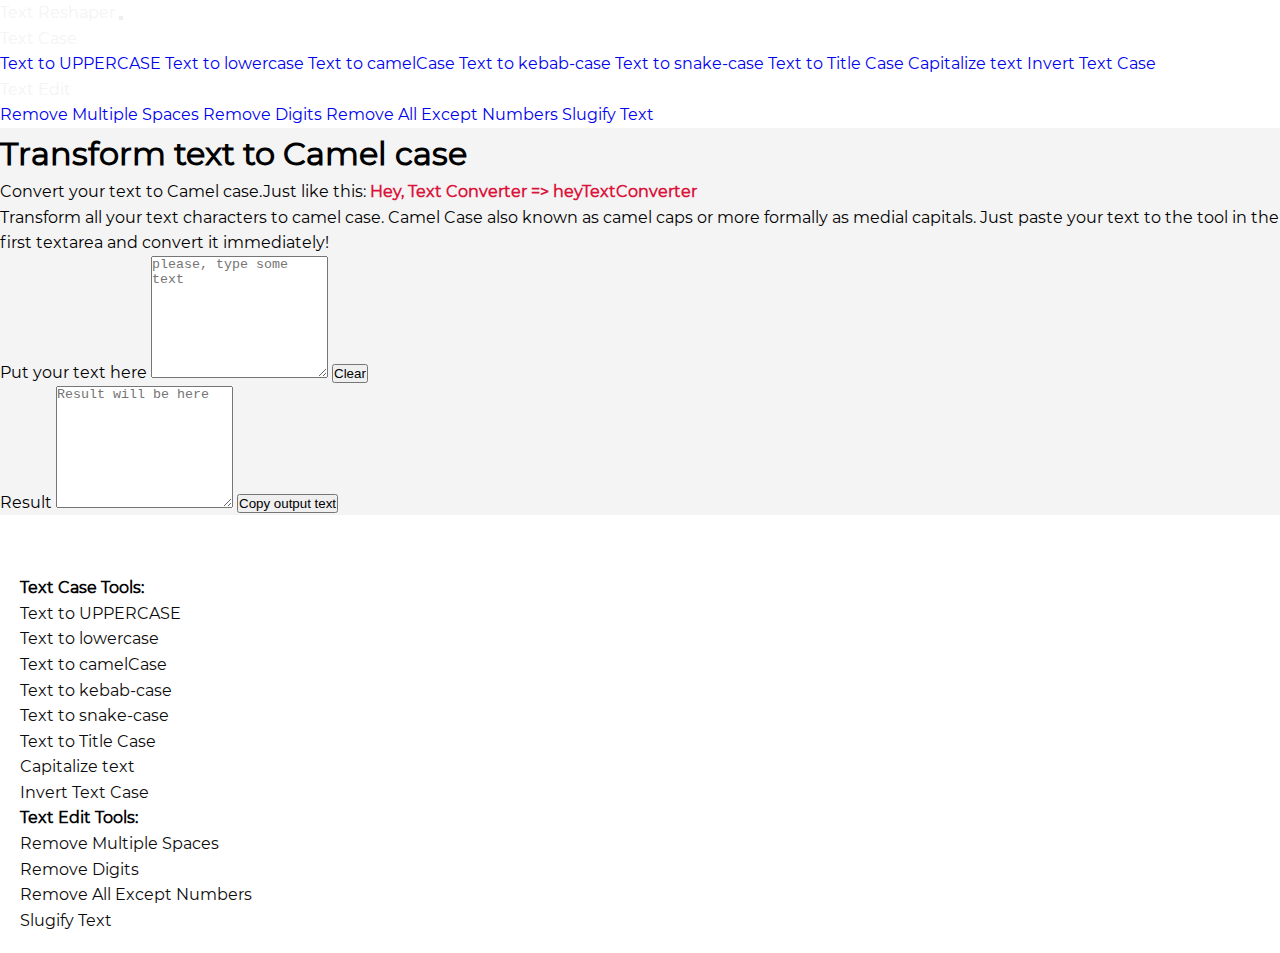
<file: camelcase.html>
<!DOCTYPE html>
<html lang="en">
    <head>
        <meta charset="UTF-8">
        <meta http-equiv="X-UA-Compatible" content="IE=edge">
        <meta name="viewport" content="width=device-width, initial-scale=1.0">
        <link rel="stylesheet" href="./css/style.css">
        <link rel="stylesheet" href="https://cdn.jsdelivr.net/npm/bootstrap@4.6.0/dist/css/bootstrap.min.css" integrity="sha384-B0vP5xmATw1+K9KRQjQERJvTumQW0nPEzvF6L/Z6nronJ3oUOFUFpCjEUQouq2+l" crossorigin="anonymous">
        <title>Text to Camel case</title>
    </head>
    <body>
        <nav class="navbar navbar-expand-lg navbar-light bg-light navbar-dark bg-dark">
            <div class="container">
                <a class="navbar-brand" href="index.html">Text Reshaper</a>
                <button class="navbar-toggler" type="button" data-toggle="collapse" data-target="#navbarSupportedContent" aria-controls="navbarSupportedContent" aria-expanded="false" aria-label="Toggle navigation">
                <span class="navbar-toggler-icon"></span>
                </button>
                <div class="collapse navbar-collapse navbar-right" id="navbarSupportedContent">
                    <ul class="navbar-nav mr-auto">
                        <li class="nav-item dropdown">
                            <a class="nav-link dropdown-toggle drop-toggle" href="#" id="navbarDropdown" role="button" data-toggle="dropdown" aria-haspopup="true" aria-expanded="false">
                                Text Case
                            </a>
                            <div class="dropdown-menu" aria-labelledby="navbarDropdown">
                                <a class="dropdown-item link" href="uppercase.html">Text to UPPERCASE</a>
                                <a class="dropdown-item link" href="lowercase.html">Text to lowercase</a>
                                <a class="dropdown-item link" href="camelcase.html">Text to camelCase</a>
                                <a class="dropdown-item link" href="kebabcase.html">Text to kebab-case</a>
                                <a class="dropdown-item link" href="snakecase.html">Text to snake-case</a>
                                <a class="dropdown-item link" href="titlecase.html">Text to Title Case</a>
                                <a class="dropdown-item link" href="capitalizetext.html">Capitalize text</a>
                                <a class="dropdown-item link" href="invertcase.html">Invert Text Case</a>
                            </div>
                        </li>
                        <li class="nav-item dropdown">
                            <a class="nav-link dropdown-toggle drop-toggle" href="#" id="navbarDropdown" role="button" data-toggle="dropdown" aria-haspopup="true" aria-expanded="false">
                                Text Edit
                            </a>
                            <div class="dropdown-menu" aria-labelledby="navbarDropdown">
                                <a class="dropdown-item link" href="removespaces.html">Remove Multiple Spaces</a>
                                <a class="dropdown-item link" href="removedigits.html">Remove Digits</a>
                                <a class="dropdown-item link" href="removestrings.html">Remove All Except Numbers</a>
                                <a class="dropdown-item link" href="slugifytext.html">Slugify Text</a>
                            </div>
                        </li>
                    </ul>
                </div>
            </div>
        </nav>
        <section class="section-header">
            <div class="container py-4">
                <div class="row">
                    <div class="col-sm-12 heading-top">
                         <div class="section-heading">
                            <h1>Transform text to Camel case</h1>
                            <p>Convert your text to Camel case.Just like this:<strong> Hey, Text Converter => heyTextConverter</strong></p>
                            <P>Transform all your text characters to camel case. Camel Case also known as camel caps or more formally as medial capitals. Just paste your text to the tool in the first textarea and convert it immediately!</P>
                         </div>
                    </div> 
                </div>
                <div class="row row-main">
                    <div class="col-sm-12 col-md-6 col-lg-6 column-1">
                        <div class="mb-5">
                            <label for="text" class="form-label">Put your text here</label>
                            <textarea id="input" rows="8" class="form-control mb-4" id="exampleFormControlTextarea1" placeholder="please, type some text"></textarea>
                            <button type="button" class="btn btn-secondary" id="clear-btn">Clear</button>
                        </div>
                     </div>
                    <div class="col-sm-12 col-md-6 col-lg-6 column-2">
                        <div class="readonly-input">
                            <label for="text" class="form-label" placeholder="Result will be here">Result</label>
                            <textarea id="output" rows="8" readonly="readonly" placeholder="Result will be here" class="form-control mb-4"></textarea>
                            <button type="button" class="btn btn-success" id="copy-btn">Copy output text</button>
                        </div>
                    </div> 
                </div>
            </div>
        </section>
        <footer>
            <div class="container">
                <div class="row row-main">
                    <div class="col-sm-12 col-md-4 column-3">
                      <strong>Text Case Tools:</strong>
                      <ul class="list-items">
                          <li><a href="uppercase.html" class="list-item-down">Text to UPPERCASE</a></li>
                          <li><a href="lowercase.html" class="list-item-down">Text to lowercase</a></li>
                          <li><a href="camelcase.html" class="list-item-down">Text to camelCase</a></li>
                          <li><a href="kebabcase.html" class="list-item-down">Text to kebab-case</a></li>
                          <li><a href="snakecase.html" class="list-item-down">Text to snake-case</a></li>
                          <li><a href="titlecase.html" class="list-item-down">Text to Title Case</a></li>
                          <li><a href="capitalizetext.html" class="list-item-down">Capitalize text</a></li>
                          <li><a href="invertcase.html" class="list-item-down">Invert Text Case</a></li>
                      </ul>
                    </div>
                    <div class="col-sm-12 col-md-4 column-4">
                      <strong>Text Edit Tools:</strong>
                      <ul class="list-items">
                          <li><a href="removespaces.html" class="list-item-down">Remove Multiple Spaces</a></li>
                          <li><a href="removedigits.html" class="list-item-down">Remove Digits</a></li>
                          <li><a href="removestrings.html" class="list-item-down">Remove All Except Numbers</a></li>
                          <li><a href="slugifytext.html" class="list-item-down">Slugify Text</a></li>
                      </ul>
                    </div>
                </div>
            </div>
        </footer>
        <script src="https://code.jquery.com/jquery-3.5.1.slim.min.js" integrity="sha384-DfXdz2htPH0lsSSs5nCTpuj/zy4C+OGpamoFVy38MVBnE+IbbVYUew+OrCXaRkfj" crossorigin="anonymous"></script>
        <script src="https://cdn.jsdelivr.net/npm/bootstrap@4.6.0/dist/js/bootstrap.bundle.min.js" integrity="sha384-Piv4xVNRyMGpqkS2by6br4gNJ7DXjqk09RmUpJ8jgGtD7zP9yug3goQfGII0yAns" crossorigin="anonymous"></script>
        <script src="./js/script.js"></script>
        <script>

            input.addEventListener('input', camelOutput)

            function camelOutput(e) {
                output.value =  e.target.value.toLowerCase().replace(/[^a-zA-Z0-9]+(.)/g, (m, chr) => chr.toUpperCase());
                
            }
        </script>
    </body>
</html>
</file>
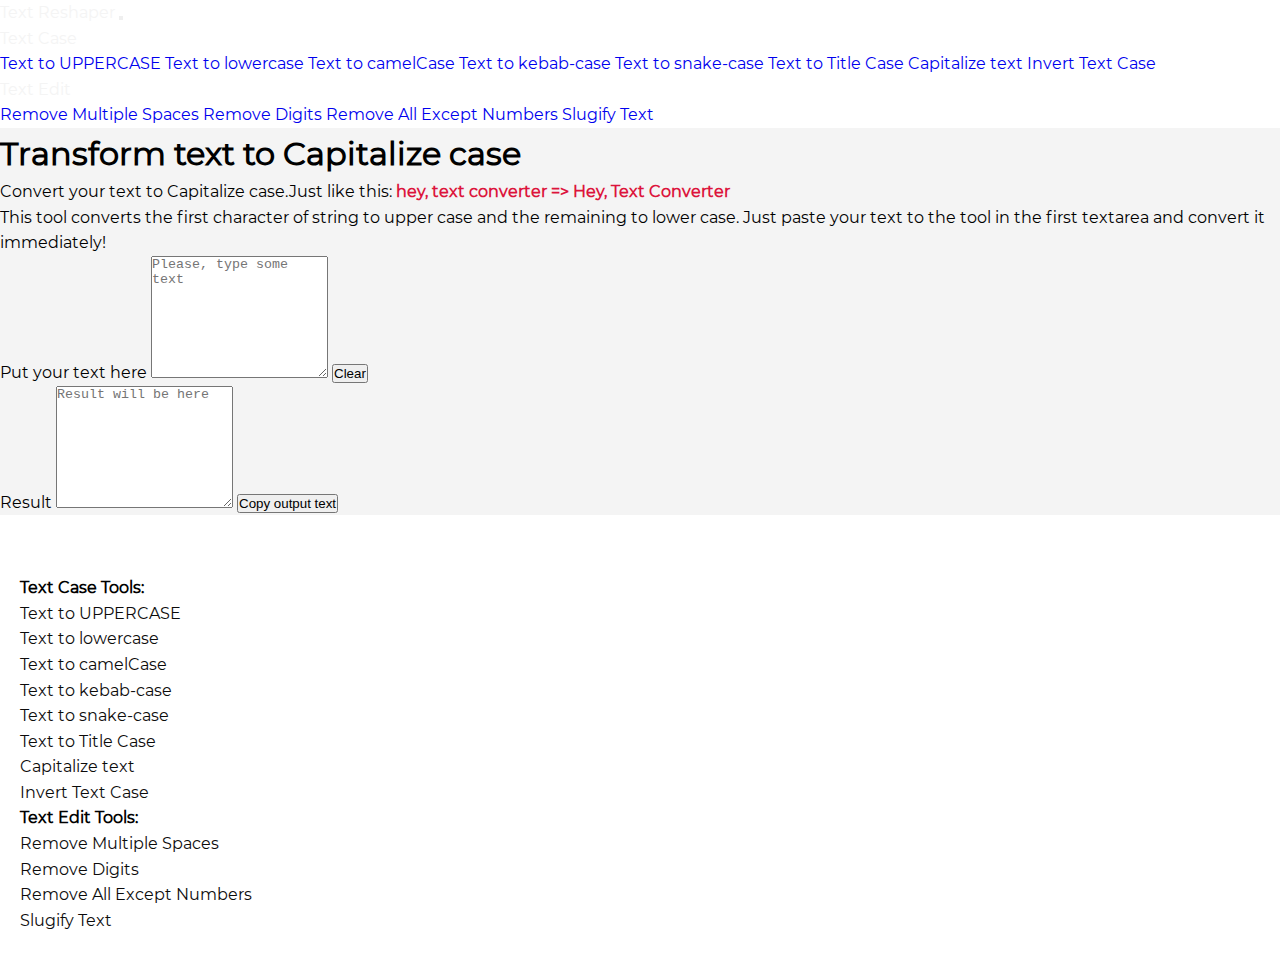
<file: capitalizetext.html>
<!DOCTYPE html>
<html lang="en">
    <head>
        <meta charset="UTF-8">
        <meta http-equiv="X-UA-Compatible" content="IE=edge">
        <meta name="viewport" content="width=device-width, initial-scale=1.0">
        <link rel="stylesheet" href="./css/style.css">
        <link rel="stylesheet" href="https://cdn.jsdelivr.net/npm/bootstrap@4.6.0/dist/css/bootstrap.min.css" integrity="sha384-B0vP5xmATw1+K9KRQjQERJvTumQW0nPEzvF6L/Z6nronJ3oUOFUFpCjEUQouq2+l" crossorigin="anonymous">
        <title>Text to Capitalize Case</title>
    </head>
    <body>
        <nav class="navbar navbar-expand-lg navbar-light bg-light navbar-dark bg-dark">
            <div class="container">
                <a class="navbar-brand" href="index.html">Text Reshaper</a>
                <button class="navbar-toggler" type="button" data-toggle="collapse" data-target="#navbarSupportedContent" aria-controls="navbarSupportedContent" aria-expanded="false" aria-label="Toggle navigation">
                <span class="navbar-toggler-icon"></span>
                </button>
                <div class="collapse navbar-collapse navbar-right" id="navbarSupportedContent">
                    <ul class="navbar-nav mr-auto">
                        <li class="nav-item dropdown">
                            <a class="nav-link dropdown-toggle drop-toggle" href="#" id="navbarDropdown" role="button" data-toggle="dropdown" aria-haspopup="true" aria-expanded="false">
                                Text Case
                            </a>
                            <div class="dropdown-menu" aria-labelledby="navbarDropdown">
                                <a class="dropdown-item link" href="uppercase.html">Text to UPPERCASE</a>
                                <a class="dropdown-item link" href="lowercase.html">Text to lowercase</a>
                                <a class="dropdown-item link" href="camelcase.html">Text to camelCase</a>
                                <a class="dropdown-item link" href="kebabcase.html">Text to kebab-case</a>
                                <a class="dropdown-item link" href="snakecase.html">Text to snake-case</a>
                                <a class="dropdown-item link" href="titlecase.html">Text to Title Case</a>
                                <a class="dropdown-item link" href="capitalizetext.html">Capitalize text</a>
                                <a class="dropdown-item link" href="invertcase.html">Invert Text Case</a>
                            </div>
                        </li>
                        <li class="nav-item dropdown">
                            <a class="nav-link dropdown-toggle drop-toggle" href="#" id="navbarDropdown" role="button" data-toggle="dropdown" aria-haspopup="true" aria-expanded="false">
                                Text Edit
                            </a>
                            <div class="dropdown-menu" aria-labelledby="navbarDropdown">
                                <a class="dropdown-item link" href="removespaces.html">Remove Multiple Spaces</a>
                                <a class="dropdown-item link" href="removedigits.html">Remove Digits</a>
                                <a class="dropdown-item link" href="removestrings.html">Remove All Except Numbers</a>
                                <a class="dropdown-item link" href="slugifytext.html">Slugify Text</a>
                            </div>
                        </li>
                    </ul>
                </div>
            </div>
        </nav>
        <section class="section-header">
            <div class="container py-4">
                <div class="row">
                    <div class="col-sm-12 heading-top">
                         <div class="section-heading">
                            <h1>Transform text to Capitalize case</h1>
                            <p>Convert your text to Capitalize case.Just like this:<strong> hey, text converter => Hey, Text Converter</strong></p>
                            <P>This tool converts the first character of string to upper case and the remaining to lower case. Just paste your text to the tool in the first textarea and convert it immediately!</P>
                         </div>
                    </div> 
                </div>
                <div class="row row-main">
                    <div class="col-sm-12 col-md-6 col-lg-6 column-1">
                        <div class="mb-5">
                            <label for="text" class="form-label">Put your text here</label>
                            <textarea rows="8" class="form-control mb-4" id="input" placeholder="Please, type some text"></textarea>
                            <button type="button" class="btn btn-secondary" id="clear-btn">Clear</button>
                        </div>
                     </div>
                    <div class="col-sm-12 col-md-6 col-lg-6 column-2">
                        <div class="readonly-input">
                            <label for="text" class="form-label" placeholder="Result will be here">Result</label>
                            <textarea id="output" rows="8" readonly="readonly" placeholder="Result will be here" class="form-control mb-4"></textarea>
                            <button type="button" class="btn btn-success" id="copy-btn">Copy output text</button>
                        </div>
                    </div> 
                </div>
            </div>
        </section>
        <footer>
            <div class="container">
                <div class="row row-main">
                    <div class="col-sm-12 col-md-4 column-3">
                      <strong>Text Case Tools:</strong>
                      <ul class="list-items">
                          <li><a href="uppercase.html" class="list-item-down">Text to UPPERCASE</a></li>
                          <li><a href="lowercase.html" class="list-item-down">Text to lowercase</a></li>
                          <li><a href="camelcase.html" class="list-item-down">Text to camelCase</a></li>
                          <li><a href="kebabcase.html" class="list-item-down">Text to kebab-case</a></li>
                          <li><a href="snakecase.html" class="list-item-down">Text to snake-case</a></li>
                          <li><a href="titlecase.html" class="list-item-down">Text to Title Case</a></li>
                          <li><a href="capitalizetext.html" class="list-item-down">Capitalize text</a></li>
                          <li><a href="invertcase.html" class="list-item-down">Invert Text Case</a></li>
                      </ul>
                    </div>
                    <div class="col-sm-12 col-md-4 column-4">
                      <strong>Text Edit Tools:</strong>
                      <ul class="list-items">
                          <li><a href="removespaces.html" class="list-item-down">Remove Multiple Spaces</a></li>
                          <li><a href="removedigits.html" class="list-item-down">Remove Digits</a></li>
                          <li><a href="removestrings.html" class="list-item-down">Remove All Except Numbers</a></li>
                          <li><a href="slugifytext.html" class="list-item-down">Slugify Text</a></li>
                      </ul>
                    </div>
                </div>
            </div>
        </footer>
        <script src="https://code.jquery.com/jquery-3.5.1.slim.min.js" integrity="sha384-DfXdz2htPH0lsSSs5nCTpuj/zy4C+OGpamoFVy38MVBnE+IbbVYUew+OrCXaRkfj" crossorigin="anonymous"></script>
        <script src="https://cdn.jsdelivr.net/npm/bootstrap@4.6.0/dist/js/bootstrap.bundle.min.js" integrity="sha384-Piv4xVNRyMGpqkS2by6br4gNJ7DXjqk09RmUpJ8jgGtD7zP9yug3goQfGII0yAns" crossorigin="anonymous"></script>
        <script src="./js/script.js"></script>
        <script>

            input.addEventListener('input', capitalizeOutput)
            function capitalizeOutput(e) {
                output.value = e.target.value.toLowerCase().replace(/\b[a-z]/g, match => match.toUpperCase());
            }
            
        </script>
    </body>
</html>
</file>
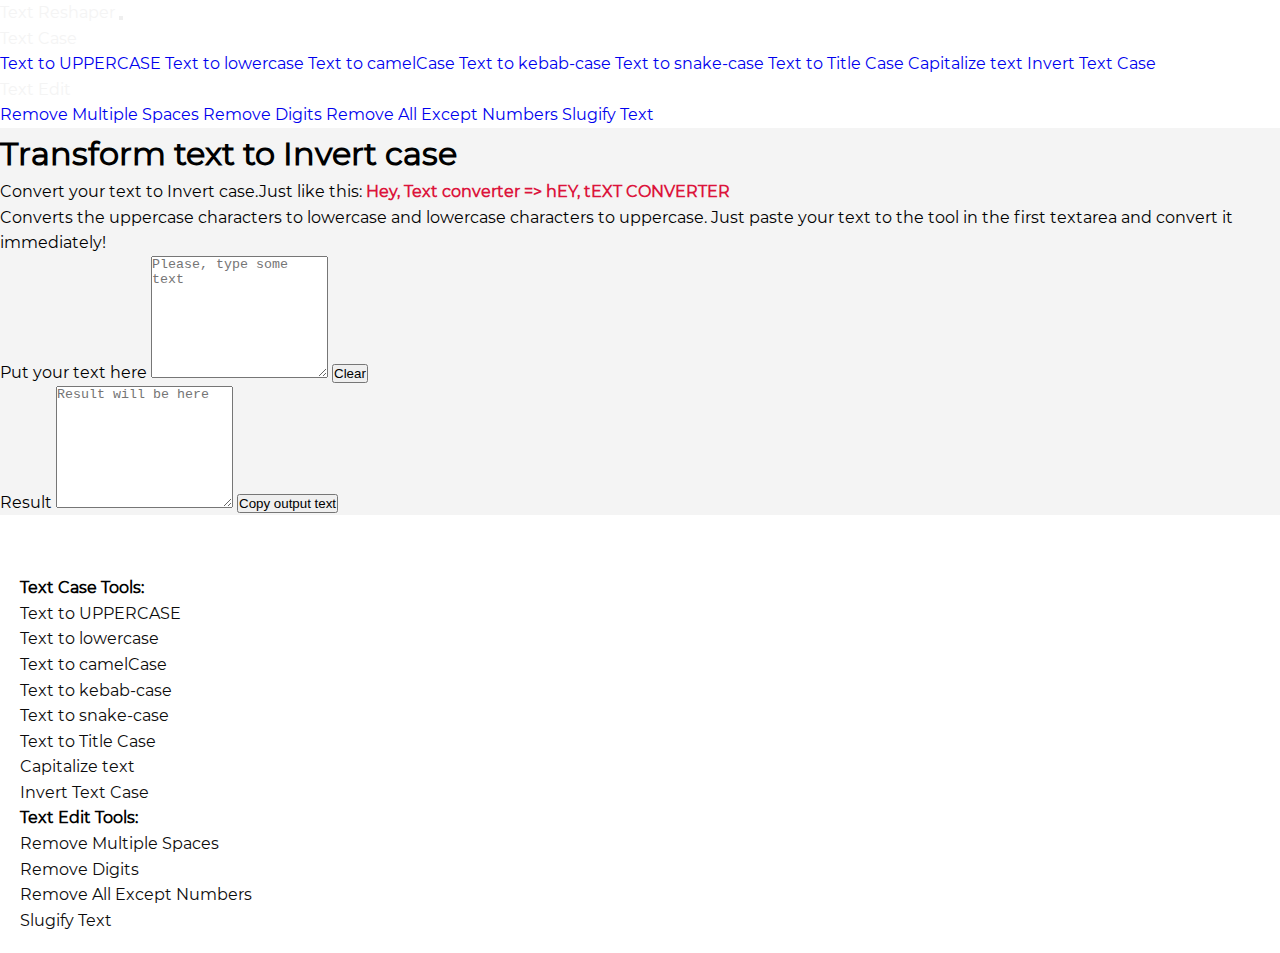
<file: invertcase.html>
<!DOCTYPE html>
<html lang="en">
    <head>
        <meta charset="UTF-8">
        <meta http-equiv="X-UA-Compatible" content="IE=edge">
        <meta name="viewport" content="width=device-width, initial-scale=1.0">
        <link rel="stylesheet" href="./css/style.css">
        <link rel="stylesheet" href="https://cdn.jsdelivr.net/npm/bootstrap@4.6.0/dist/css/bootstrap.min.css" integrity="sha384-B0vP5xmATw1+K9KRQjQERJvTumQW0nPEzvF6L/Z6nronJ3oUOFUFpCjEUQouq2+l" crossorigin="anonymous">
        <title>Text to Invert Case</title>
    </head>
    <body>
        <nav class="navbar navbar-expand-lg navbar-light bg-light navbar-dark bg-dark">
            <div class="container">
                <a class="navbar-brand" href="index.html">Text Reshaper</a>
                <button class="navbar-toggler" type="button" data-toggle="collapse" data-target="#navbarSupportedContent" aria-controls="navbarSupportedContent" aria-expanded="false" aria-label="Toggle navigation">
                <span class="navbar-toggler-icon"></span>
                </button>
                <div class="collapse navbar-collapse navbar-right" id="navbarSupportedContent">
                    <ul class="navbar-nav mr-auto">
                        <li class="nav-item dropdown">
                            <a class="nav-link dropdown-toggle drop-toggle" href="#" id="navbarDropdown" role="button" data-toggle="dropdown" aria-haspopup="true" aria-expanded="false">
                                Text Case
                            </a>
                            <div class="dropdown-menu" aria-labelledby="navbarDropdown">
                                <a class="dropdown-item link" href="uppercase.html">Text to UPPERCASE</a>
                                <a class="dropdown-item link" href="lowercase.html">Text to lowercase</a>
                                <a class="dropdown-item link" href="camelcase.html">Text to camelCase</a>
                                <a class="dropdown-item link" href="kebabcase.html">Text to kebab-case</a>
                                <a class="dropdown-item link" href="snakecase.html">Text to snake-case</a>
                                <a class="dropdown-item link" href="titlecase.html">Text to Title Case</a>
                                <a class="dropdown-item link" href="capitalizetext.html">Capitalize text</a>
                                <a class="dropdown-item link" href="invertcase.html">Invert Text Case</a>
                            </div>
                        </li>
                        <li class="nav-item dropdown">
                            <a class="nav-link dropdown-toggle drop-toggle" href="#" id="navbarDropdown" role="button" data-toggle="dropdown" aria-haspopup="true" aria-expanded="false">
                                Text Edit
                            </a>
                            <div class="dropdown-menu" aria-labelledby="navbarDropdown">
                                <a class="dropdown-item link" href="removespaces.html">Remove Multiple Spaces</a>
                                <a class="dropdown-item link" href="removedigits.html">Remove Digits</a>
                                <a class="dropdown-item link" href="removestrings.html">Remove All Except Numbers</a>
                                <a class="dropdown-item link" href="slugifytext.html">Slugify Text</a>
                            </div>
                        </li>
                    </ul>
                </div>
            </div>
        </nav>
        <section class="section-header">
            <div class="container py-4">
                <div class="row">
                    <div class="col-sm-12 heading-top">
                         <div class="section-heading">
                            <h1>Transform text to Invert case</h1>
                            <p>Convert your text to Invert case.Just like this:<strong> Hey, Text converter => hEY, tEXT CONVERTER</strong></p>
                            <P>Converts the uppercase characters to lowercase and lowercase characters to uppercase. Just paste your text to the tool in the first textarea and convert it immediately!</P>
                         </div>
                    </div> 
                </div>
                <div class="row row-main">
                    <div class="col-sm-12 col-md-6 col-lg-6 column-1">
                        <div class="mb-5">
                            <label for="text" class="form-label">Put your text here</label>
                            <textarea rows="8" class="form-control mb-4" id="input" placeholder="Please, type some text"></textarea>
                            <button type="button" class="btn btn-secondary" id="clear-btn">Clear</button>
                        </div>
                     </div>
                    <div class="col-sm-12 col-md-6 col-lg-6 column-2">
                        <div class="readonly-input">
                            <label for="text" class="form-label" placeholder="Result will be here">Result</label>
                            <textarea id="output" rows="8" readonly="readonly" placeholder="Result will be here" class="form-control mb-4"></textarea>
                            <button type="button" class="btn btn-success" id="copy-btn">Copy output text</button>
                        </div>
                    </div> 
                </div>
            </div>
        </section>
        <footer>
            <div class="container">
                <div class="row row-main">
                    <div class="col-sm-12 col-md-4 column-3">
                      <strong>Text Case Tools:</strong>
                      <ul class="list-items">
                          <li><a href="uppercase.html" class="list-item-down">Text to UPPERCASE</a></li>
                          <li><a href="lowercase.html" class="list-item-down">Text to lowercase</a></li>
                          <li><a href="camelcase.html" class="list-item-down">Text to camelCase</a></li>
                          <li><a href="kebabcase.html" class="list-item-down">Text to kebab-case</a></li>
                          <li><a href="snakecase.html" class="list-item-down">Text to snake-case</a></li>
                          <li><a href="titlecase.html" class="list-item-down">Text to Title Case</a></li>
                          <li><a href="capitalizetext.html" class="list-item-down">Capitalize text</a></li>
                          <li><a href="invertcase.html" class="list-item-down">Invert Text Case</a></li>
                      </ul>
                    </div>
                    <div class="col-sm-12 col-md-4 column-4">
                      <strong>Text Edit Tools:</strong>
                      <ul class="list-items">
                          <li><a href="removespaces.html" class="list-item-down">Remove Multiple Spaces</a></li>
                          <li><a href="removedigits.html" class="list-item-down">Remove Digits</a></li>
                          <li><a href="removestrings.html" class="list-item-down">Remove All Except Numbers</a></li>
                          <li><a href="slugifytext.html" class="list-item-down">Slugify Text</a></li>
                      </ul>
                    </div>
                </div>
            </div>
        </footer>
        <script src="https://code.jquery.com/jquery-3.5.1.slim.min.js" integrity="sha384-DfXdz2htPH0lsSSs5nCTpuj/zy4C+OGpamoFVy38MVBnE+IbbVYUew+OrCXaRkfj" crossorigin="anonymous"></script>
        <script src="https://cdn.jsdelivr.net/npm/bootstrap@4.6.0/dist/js/bootstrap.bundle.min.js" integrity="sha384-Piv4xVNRyMGpqkS2by6br4gNJ7DXjqk09RmUpJ8jgGtD7zP9yug3goQfGII0yAns" crossorigin="anonymous"></script>
        <script src="./js/script.js"></script>
        <script>
            input.addEventListener('input', invertFunction)

            function invertFunction(e) {
                output.value = e.target.value.split('')
                .map((c) =>
                c === c.toUpperCase() 
                ? c.toLowerCase()
                : c.toUpperCase()
                ).join('')
            }
        </script>
    </body>
</html>
</file>
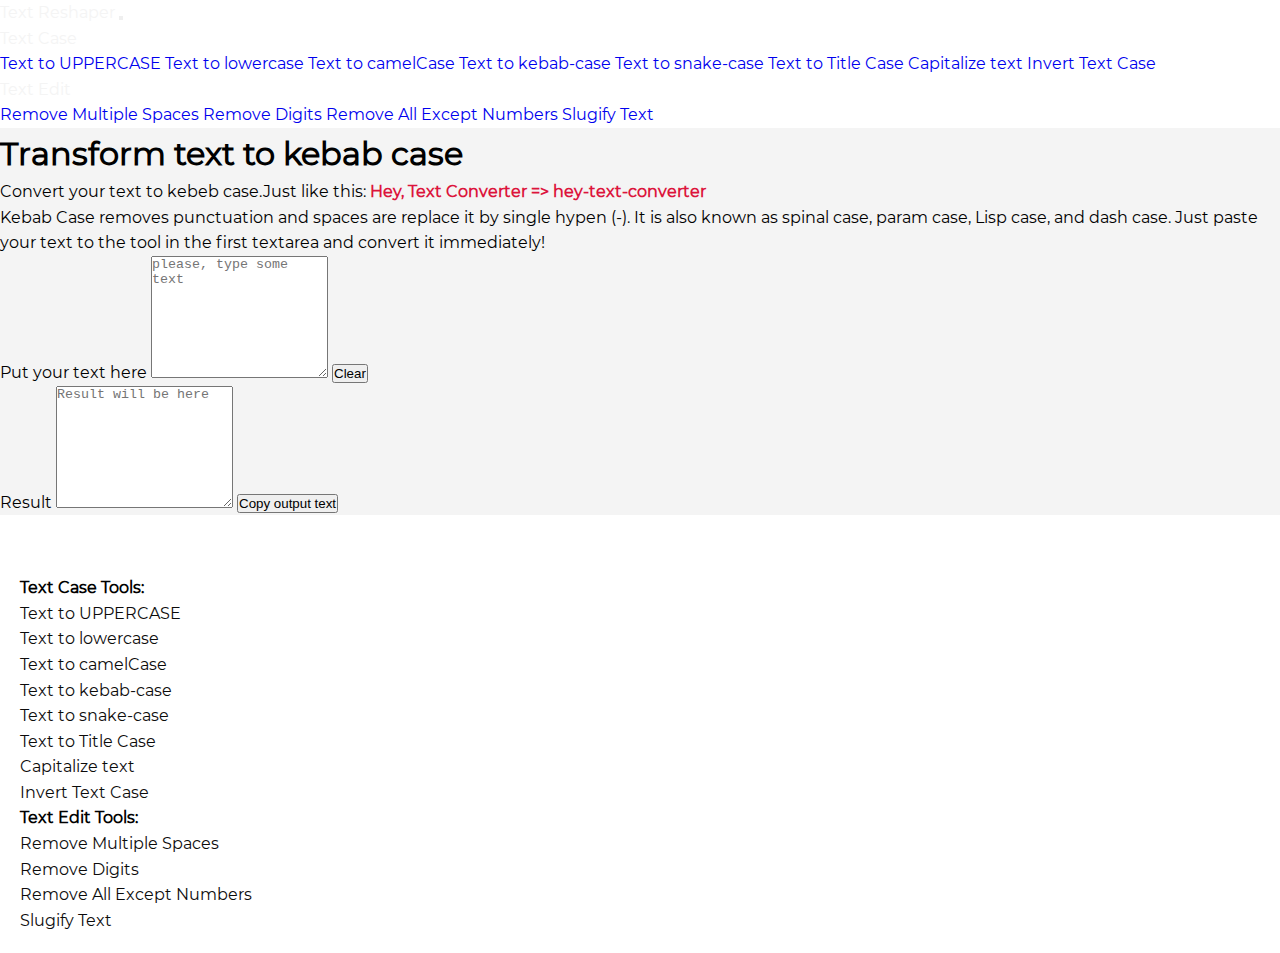
<file: kebabcase.html>
<!DOCTYPE html>
<html lang="en">
    <head>
        <meta charset="UTF-8">
        <meta http-equiv="X-UA-Compatible" content="IE=edge">
        <meta name="viewport" content="width=device-width, initial-scale=1.0">
        <link rel="stylesheet" href="./css/style.css">
        <link rel="stylesheet" href="https://cdn.jsdelivr.net/npm/bootstrap@4.6.0/dist/css/bootstrap.min.css" integrity="sha384-B0vP5xmATw1+K9KRQjQERJvTumQW0nPEzvF6L/Z6nronJ3oUOFUFpCjEUQouq2+l" crossorigin="anonymous">
        <title>Text to Kebab case</title>
    </head>
    <body>
        <nav class="navbar navbar-expand-lg navbar-light bg-light navbar-dark bg-dark">
            <div class="container">
                <a class="navbar-brand" href="index.html">Text Reshaper</a>
                <button class="navbar-toggler" type="button" data-toggle="collapse" data-target="#navbarSupportedContent" aria-controls="navbarSupportedContent" aria-expanded="false" aria-label="Toggle navigation">
                <span class="navbar-toggler-icon"></span>
                </button>
                <div class="collapse navbar-collapse navbar-right" id="navbarSupportedContent">
                    <ul class="navbar-nav mr-auto">
                        <li class="nav-item dropdown">
                            <a class="nav-link dropdown-toggle drop-toggle" href="#" id="navbarDropdown" role="button" data-toggle="dropdown" aria-haspopup="true" aria-expanded="false">
                                Text Case
                            </a>
                            <div class="dropdown-menu" aria-labelledby="navbarDropdown">
                                <a class="dropdown-item link" href="uppercase.html">Text to UPPERCASE</a>
                                <a class="dropdown-item link" href="lowercase.html">Text to lowercase</a>
                                <a class="dropdown-item link" href="camelcase.html">Text to camelCase</a>
                                <a class="dropdown-item link" href="kebabcase.html">Text to kebab-case</a>
                                <a class="dropdown-item link" href="snakecase.html">Text to snake-case</a>
                                <a class="dropdown-item link" href="titlecase.html">Text to Title Case</a>
                                <a class="dropdown-item link" href="capitalizetext.html">Capitalize text</a>
                                <a class="dropdown-item link" href="invertcase.html">Invert Text Case</a>
                            </div>
                        </li>
                        <li class="nav-item dropdown">
                            <a class="nav-link dropdown-toggle drop-toggle" href="#" id="navbarDropdown" role="button" data-toggle="dropdown" aria-haspopup="true" aria-expanded="false">
                                Text Edit
                            </a>
                            <div class="dropdown-menu" aria-labelledby="navbarDropdown">
                                <a class="dropdown-item link" href="removespaces.html">Remove Multiple Spaces</a>
                                <a class="dropdown-item link" href="removedigits.html">Remove Digits</a>
                                <a class="dropdown-item link" href="removestrings.html">Remove All Except Numbers</a>
                                <a class="dropdown-item link" href="slugifytext.html">Slugify Text</a>
                            </div>
                        </li>
                    </ul>
                </div>
            </div>
        </nav>
        <section class="section-header">
            <div class="container py-4">
                <div class="row">
                    <div class="col-sm-12 heading-top">
                         <div class="section-heading">
                            <h1>Transform text to kebab case</h1>
                            <p>Convert your text to kebeb case.Just like this:<strong> Hey, Text Converter => hey-text-converter</strong></p>
                            <P>Kebab Case removes punctuation and spaces are replace it by single hypen (-). It is also known as spinal case, param case, Lisp case, and dash case. Just paste your text to the tool in the first textarea and convert it immediately!</P>
                         </div>
                    </div> 
                </div>
                <div class="row row-main">
                    <div class="col-sm-12 col-md-6 col-lg-6 column-1">
                        <div class="mb-5">
                            <label for="text" class="form-label">Put your text here</label>
                            <textarea rows="8" class="form-control mb-4" id="input" placeholder="please, type some text"></textarea>
                            <button type="button" class="btn btn-secondary" id="clear-btn">Clear</button>
                        </div>
                     </div>
                    <div class="col-sm-12 col-md-6 col-lg-6 column-2">
                        <div class="readonly-input">
                            <label for="text" class="form-label" placeholder="Result will be here">Result</label>
                            <textarea id="output" rows="8" readonly="readonly" placeholder="Result will be here" class="form-control mb-4"></textarea>
                            <button type="button" class="btn btn-success" id="copy-btn">Copy output text</button>
                        </div>
                    </div> 
                </div>
            </div>
        </section>
        <footer>
            <div class="container">
                <div class="row row-main">
                    <div class="col-sm-12 col-md-4 column-3">
                      <strong>Text Case Tools:</strong>
                      <ul class="list-items">
                          <li><a href="uppercase.html" class="list-item-down">Text to UPPERCASE</a></li>
                          <li><a href="lowercase.html" class="list-item-down">Text to lowercase</a></li>
                          <li><a href="camelcase.html" class="list-item-down">Text to camelCase</a></li>
                          <li><a href="kebabcase.html" class="list-item-down">Text to kebab-case</a></li>
                          <li><a href="snakecase.html" class="list-item-down">Text to snake-case</a></li>
                          <li><a href="titlecase.html" class="list-item-down">Text to Title Case</a></li>
                          <li><a href="capitalizetext.html" class="list-item-down">Capitalize text</a></li>
                          <li><a href="invertcase.html" class="list-item-down">Invert Text Case</a></li>
                      </ul>
                    </div>
                    <div class="col-sm-12 col-md-4 column-4">
                      <strong>Text Edit Tools:</strong>
                      <ul class="list-items">
                          <li><a href="removespaces.html" class="list-item-down">Remove Multiple Spaces</a></li>
                          <li><a href="removedigits.html" class="list-item-down">Remove Digits</a></li>
                          <li><a href="removestrings.html" class="list-item-down">Remove All Except Numbers</a></li>
                          <li><a href="slugifytext.html" class="list-item-down">Slugify Text</a></li>
                      </ul>
                    </div>
                </div>
            </div>
        </footer>
        <script src="https://code.jquery.com/jquery-3.5.1.slim.min.js" integrity="sha384-DfXdz2htPH0lsSSs5nCTpuj/zy4C+OGpamoFVy38MVBnE+IbbVYUew+OrCXaRkfj" crossorigin="anonymous"></script>
        <script src="https://cdn.jsdelivr.net/npm/bootstrap@4.6.0/dist/js/bootstrap.bundle.min.js" integrity="sha384-Piv4xVNRyMGpqkS2by6br4gNJ7DXjqk09RmUpJ8jgGtD7zP9yug3goQfGII0yAns" crossorigin="anonymous"></script>
        <script src="./js/script.js"></script>
        <script>
            input.addEventListener('input', kebabOutput)
            
            function kebabOutput(e) {
                output.value =  e.target.value.replace(/\s+/g, '-').toLowerCase()
            }
            
        </script>
    </body>
</html>
</file>
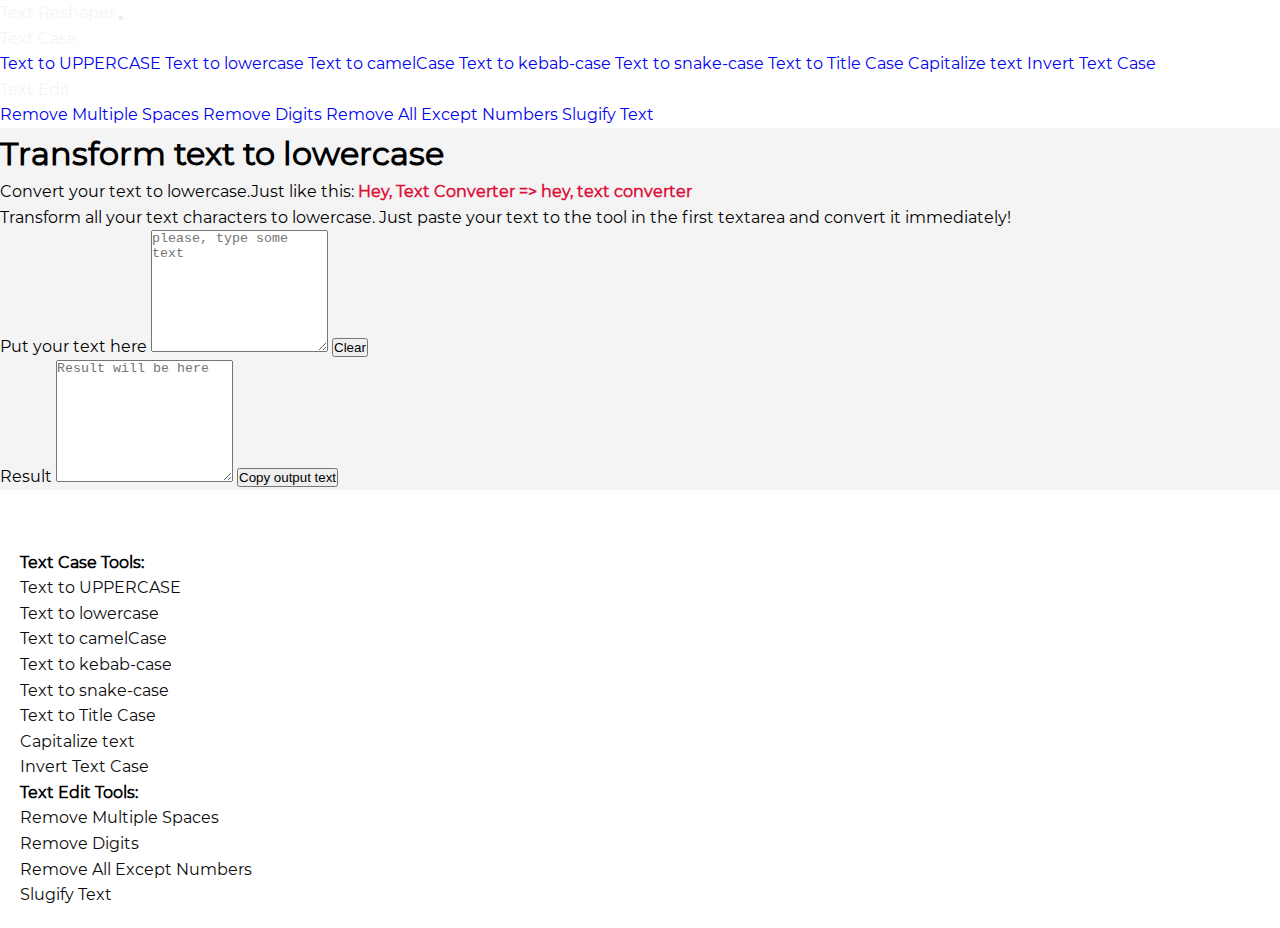
<file: lowercase.html>
<!DOCTYPE html>
<html lang="en">
    <head>
        <meta charset="UTF-8">
        <meta http-equiv="X-UA-Compatible" content="IE=edge">
        <meta name="viewport" content="width=device-width, initial-scale=1.0">
        <link rel="stylesheet" href="./css/style.css">
        <link rel="stylesheet" href="https://cdn.jsdelivr.net/npm/bootstrap@4.6.0/dist/css/bootstrap.min.css" integrity="sha384-B0vP5xmATw1+K9KRQjQERJvTumQW0nPEzvF6L/Z6nronJ3oUOFUFpCjEUQouq2+l" crossorigin="anonymous">
        <title>Text to Lowercase</title>
    </head>
    <body>
        <nav class="navbar navbar-expand-lg navbar-light bg-light navbar-dark bg-dark">
            <div class="container">
                <a class="navbar-brand" href="index.html">Text Reshaper</a>
                <button class="navbar-toggler" type="button" data-toggle="collapse" data-target="#navbarSupportedContent" aria-controls="navbarSupportedContent" aria-expanded="false" aria-label="Toggle navigation">
                <span class="navbar-toggler-icon"></span>
                </button>
                <div class="collapse navbar-collapse navbar-right" id="navbarSupportedContent">
                    <ul class="navbar-nav mr-auto">
                        <li class="nav-item dropdown">
                            <a class="nav-link dropdown-toggle drop-toggle" href="#" id="navbarDropdown" role="button" data-toggle="dropdown" aria-haspopup="true" aria-expanded="false">
                                Text Case
                            </a>
                            <div class="dropdown-menu" aria-labelledby="navbarDropdown">
                                <a class="dropdown-item link" href="uppercase.html">Text to UPPERCASE</a>
                                <a class="dropdown-item link" href="lowercase.html">Text to lowercase</a>
                                <a class="dropdown-item link" href="camelcase.html">Text to camelCase</a>
                                <a class="dropdown-item link" href="kebabcase.html">Text to kebab-case</a>
                                <a class="dropdown-item link" href="snakecase.html">Text to snake-case</a>
                                <a class="dropdown-item link" href="titlecase.html">Text to Title Case</a>
                                <a class="dropdown-item link" href="capitalizetext.html">Capitalize text</a>
                                <a class="dropdown-item link" href="invertcase.html">Invert Text Case</a>
                            </div>
                        </li>
                        <li class="nav-item dropdown">
                            <a class="nav-link dropdown-toggle drop-toggle" href="#" id="navbarDropdown" role="button" data-toggle="dropdown" aria-haspopup="true" aria-expanded="false">
                                Text Edit
                            </a>
                            <div class="dropdown-menu" aria-labelledby="navbarDropdown">
                                <a class="dropdown-item link" href="removespaces.html">Remove Multiple Spaces</a>
                                <a class="dropdown-item link" href="removedigits.html">Remove Digits</a>
                                <a class="dropdown-item link" href="removestrings.html">Remove All Except Numbers</a>
                                <a class="dropdown-item link" href="slugifytext.html">Slugify Text</a>
                            </div>
                        </li>
                    </ul>
                </div>
            </div>
        </nav>
        <section class="section-header">
            <div class="container py-4">
                <div class="row">
                    <div class="col-sm-12 heading-top">
                         <div class="section-heading">
                            <h1>Transform text to lowercase</h1>
                            <p>Convert your text to lowercase.Just like this:<strong> Hey, Text Converter => hey, text converter</strong></p>
                            <P>Transform all your text characters to lowercase. Just paste your text to the tool in the first textarea and convert it immediately!</P>
                         </div>
                    </div> 
                </div>
                <div class="row row-main">
                    <div class="col-sm-12 col-md-6 col-lg-6 column-1">
                        <div class="mb-5">
                            <label for="text" class="form-label">Put your text here</label>
                            <textarea rows="8" class="form-control mb-4" id="input" placeholder="please, type some text"></textarea>
                            <button type="button" class="btn btn-secondary" id="clear-btn">Clear</button>
                        </div>
                     </div>
                    <div class="col-sm-12 col-md-6 col-lg-6 column-2">
                        <div class="readonly-input">
                            <label for="text" class="form-label" placeholder="Result will be here">Result</label>
                            <textarea id="output" rows="8" readonly="readonly" placeholder="Result will be here" class="form-control mb-4"></textarea>
                            <button type="button" class="btn btn-success" id="copy-btn">Copy output text</button>
                        </div>
                    </div> 
                </div>
            </div>
        </section>
        <footer>
            <div class="container">
                <div class="row row-main">
                    <div class="col-sm-12 col-md-4 column-3">
                      <strong>Text Case Tools:</strong>
                      <ul class="list-items">
                          <li><a href="uppercase.html" class="list-item-down">Text to UPPERCASE</a></li>
                          <li><a href="lowercase.html" class="list-item-down">Text to lowercase</a></li>
                          <li><a href="camelcase.html" class="list-item-down">Text to camelCase</a></li>
                          <li><a href="kebabcase.html" class="list-item-down">Text to kebab-case</a></li>
                          <li><a href="snakecase.html" class="list-item-down">Text to snake-case</a></li>
                          <li><a href="titlecase.html" class="list-item-down">Text to Title Case</a></li>
                          <li><a href="capitalizetext.html" class="list-item-down">Capitalize text</a></li>
                          <li><a href="invertcase.html" class="list-item-down">Invert Text Case</a></li>
                      </ul>
                    </div>
                    <div class="col-sm-12 col-md-4 column-4">
                      <strong>Text Edit Tools:</strong>
                      <ul class="list-items">
                          <li><a href="removespaces.html" class="list-item-down">Remove Multiple Spaces</a></li>
                          <li><a href="removedigits.html" class="list-item-down">Remove Digits</a></li>
                          <li><a href="removestrings.html" class="list-item-down">Remove All Except Numbers</a></li>
                          <li><a href="slugifytext.html" class="list-item-down">Slugify Text</a></li>
                      </ul>
                    </div>
                </div>
            </div>
        </footer>
        <script src="https://code.jquery.com/jquery-3.5.1.slim.min.js" integrity="sha384-DfXdz2htPH0lsSSs5nCTpuj/zy4C+OGpamoFVy38MVBnE+IbbVYUew+OrCXaRkfj" crossorigin="anonymous"></script>
        <script src="https://cdn.jsdelivr.net/npm/bootstrap@4.6.0/dist/js/bootstrap.bundle.min.js" integrity="sha384-Piv4xVNRyMGpqkS2by6br4gNJ7DXjqk09RmUpJ8jgGtD7zP9yug3goQfGII0yAns" crossorigin="anonymous"></script>
        <script src="./js/script.js"></script>
        <script>

            input.addEventListener('input', lowerOutput)
            function lowerOutput(e) {
                output.value = e.target.value.toLowerCase()
            }

        </script>
    </body>
</html>
</file>
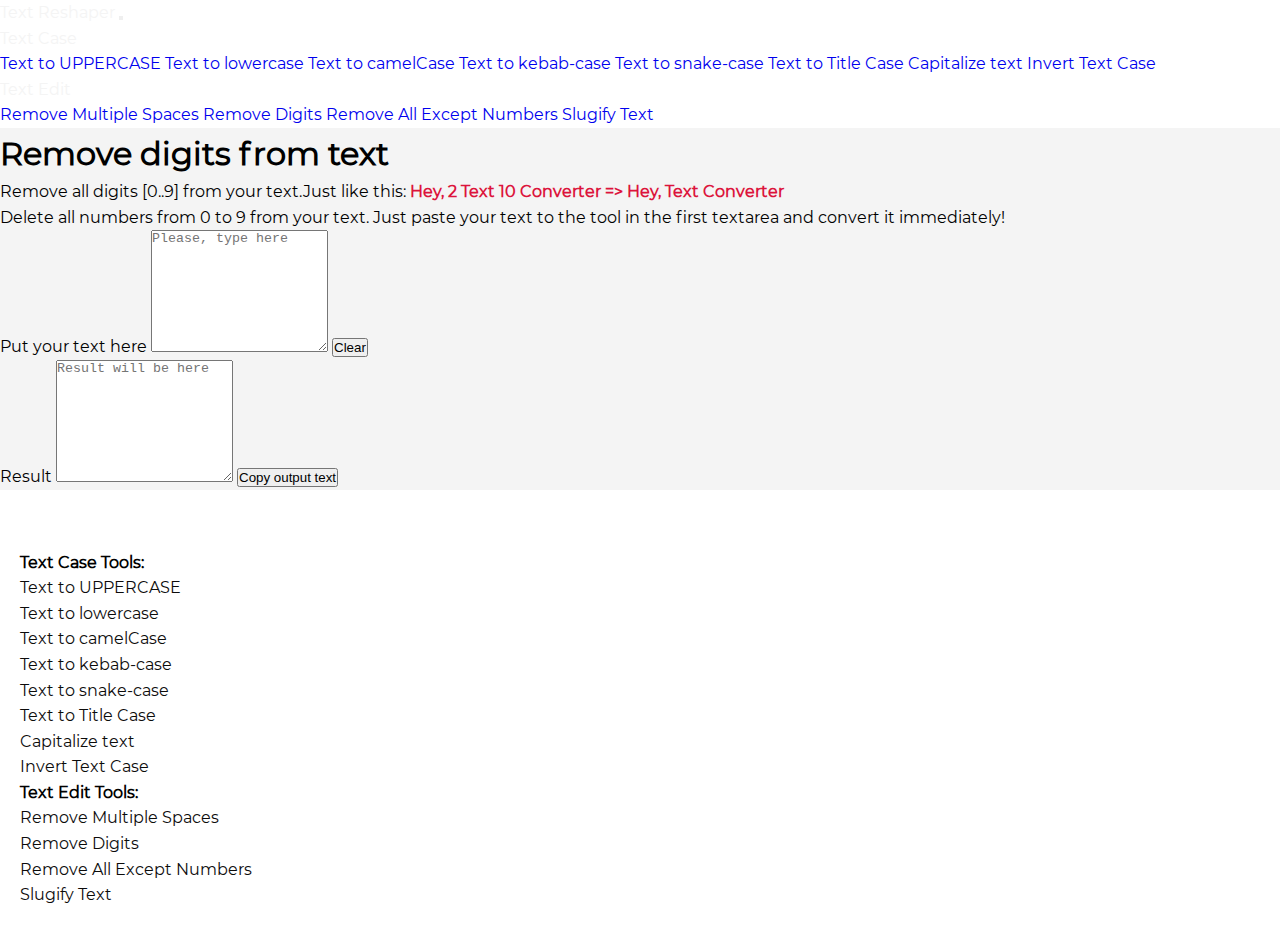
<file: removedigits.html>
<!DOCTYPE html>
<html lang="en">
    <head>
        <meta charset="UTF-8">
        <meta http-equiv="X-UA-Compatible" content="IE=edge">
        <meta name="viewport" content="width=device-width, initial-scale=1.0">
        <link rel="stylesheet" href="./css/style.css">
        <link rel="stylesheet" href="https://cdn.jsdelivr.net/npm/bootstrap@4.6.0/dist/css/bootstrap.min.css" integrity="sha384-B0vP5xmATw1+K9KRQjQERJvTumQW0nPEzvF6L/Z6nronJ3oUOFUFpCjEUQouq2+l" crossorigin="anonymous">
        <title>Remove Digits</title>
    </head>
    <body>
        <nav class="navbar navbar-expand-lg navbar-light bg-light navbar-dark bg-dark">
            <div class="container">
                <a class="navbar-brand" href="index.html">Text Reshaper</a>
                <button class="navbar-toggler" type="button" data-toggle="collapse" data-target="#navbarSupportedContent" aria-controls="navbarSupportedContent" aria-expanded="false" aria-label="Toggle navigation">
                <span class="navbar-toggler-icon"></span>
                </button>
                <div class="collapse navbar-collapse navbar-right" id="navbarSupportedContent">
                    <ul class="navbar-nav mr-auto">
                        <li class="nav-item dropdown">
                            <a class="nav-link dropdown-toggle drop-toggle" href="#" id="navbarDropdown" role="button" data-toggle="dropdown" aria-haspopup="true" aria-expanded="false">
                                Text Case
                            </a>
                            <div class="dropdown-menu" aria-labelledby="navbarDropdown">
                                <a class="dropdown-item link" href="uppercase.html">Text to UPPERCASE</a>
                                <a class="dropdown-item link" href="lowercase.html">Text to lowercase</a>
                                <a class="dropdown-item link" href="camelcase.html">Text to camelCase</a>
                                <a class="dropdown-item link" href="kebabcase.html">Text to kebab-case</a>
                                <a class="dropdown-item link" href="snakecase.html">Text to snake-case</a>
                                <a class="dropdown-item link" href="titlecase.html">Text to Title Case</a>
                                <a class="dropdown-item link" href="capitalizetext.html">Capitalize text</a>
                                <a class="dropdown-item link" href="invertcase.html">Invert Text Case</a>
                            </div>
                        </li>
                        <li class="nav-item dropdown">
                            <a class="nav-link dropdown-toggle drop-toggle" href="#" id="navbarDropdown" role="button" data-toggle="dropdown" aria-haspopup="true" aria-expanded="false">
                                Text Edit
                            </a>
                            <div class="dropdown-menu" aria-labelledby="navbarDropdown">
                                <a class="dropdown-item link" href="removespaces.html">Remove Multiple Spaces</a>
                                <a class="dropdown-item link" href="removedigits.html">Remove Digits</a>
                                <a class="dropdown-item link" href="removestrings.html">Remove All Except Numbers</a>
                                <a class="dropdown-item link" href="slugifytext.html">Slugify Text</a>
                            </div>
                        </li>
                    </ul>
                </div>
            </div>
        </nav>
        <section class="section-header">
            <div class="container py-4">
                <div class="row">
                    <div class="col-sm-12 heading-top">
                         <div class="section-heading">
                            <h1>Remove digits from text</h1>
                            <p>Remove all digits [0..9] from your text.Just like this:<strong> Hey, 2 Text 10 Converter => Hey, Text Converter</strong></p>
                            <P>Delete all numbers from 0 to 9 from your text. Just paste your text to the tool in the first textarea and convert it immediately!</P>
                         </div>
                    </div> 
                </div>
                <div class="row row-main">
                    <div class="col-sm-12 col-md-6 col-lg-6 column-1">
                        <div class="mb-5">
                            <label for="text" class="form-label">Put your text here</label>
                            <textarea rows="8" class="form-control mb-4" id="input" placeholder="Please, type here"></textarea>
                            <button type="button" class="btn btn-secondary" id="copy-btn">Clear</button>
                        </div>
                     </div>
                    <div class="col-sm-12 col-md-6 col-lg-6 column-2">
                        <div class="readonly-input">
                            <label for="text" class="form-label" placeholder="Result will be here">Result</label>
                            <textarea id="output" rows="8" readonly="readonly" placeholder="Result will be here" class="form-control mb-4"></textarea>
                            <button type="button" class="btn btn-success" id="clear-btn">Copy output text</button>
                        </div>
                    </div> 
                </div>
            </div>
        </section>
        <footer>
            <div class="container">
                <div class="row row-main">
                    <div class="col-sm-12 col-md-4 column-3">
                      <strong>Text Case Tools:</strong>
                      <ul class="list-items">
                          <li><a href="uppercase.html" class="list-item-down">Text to UPPERCASE</a></li>
                          <li><a href="lowercase.html" class="list-item-down">Text to lowercase</a></li>
                          <li><a href="camelcase.html" class="list-item-down">Text to camelCase</a></li>
                          <li><a href="kebabcase.html" class="list-item-down">Text to kebab-case</a></li>
                          <li><a href="snakecase.html" class="list-item-down">Text to snake-case</a></li>
                          <li><a href="titlecase.html" class="list-item-down">Text to Title Case</a></li>
                          <li><a href="capitalizetext.html" class="list-item-down">Capitalize text</a></li>
                          <li><a href="invertcase.html" class="list-item-down">Invert Text Case</a></li>
                      </ul>
                    </div>
                    <div class="col-sm-12 col-md-4 column-4">
                      <strong>Text Edit Tools:</strong>
                      <ul class="list-items">
                          <li><a href="removespaces.html" class="list-item-down">Remove Multiple Spaces</a></li>
                          <li><a href="removedigits.html" class="list-item-down">Remove Digits</a></li>
                          <li><a href="removestrings.html" class="list-item-down">Remove All Except Numbers</a></li>
                          <li><a href="slugifytext.html" class="list-item-down">Slugify Text</a></li>
                      </ul>
                    </div>
                </div>
            </div>
        </footer>
        <script src="https://code.jquery.com/jquery-3.5.1.slim.min.js" integrity="sha384-DfXdz2htPH0lsSSs5nCTpuj/zy4C+OGpamoFVy38MVBnE+IbbVYUew+OrCXaRkfj" crossorigin="anonymous"></script>
        <script src="https://cdn.jsdelivr.net/npm/bootstrap@4.6.0/dist/js/bootstrap.bundle.min.js" integrity="sha384-Piv4xVNRyMGpqkS2by6br4gNJ7DXjqk09RmUpJ8jgGtD7zP9yug3goQfGII0yAns" crossorigin="anonymous"></script>
        <script src="./js/script.js"></script>
        <script>
            input.addEventListener('input', removeDigits)

            function removeDigits(e) {
                output.value = e.target.value.replace(/[0-9]/g, '');
            }
        </script>
    </body>
</html>
</file>
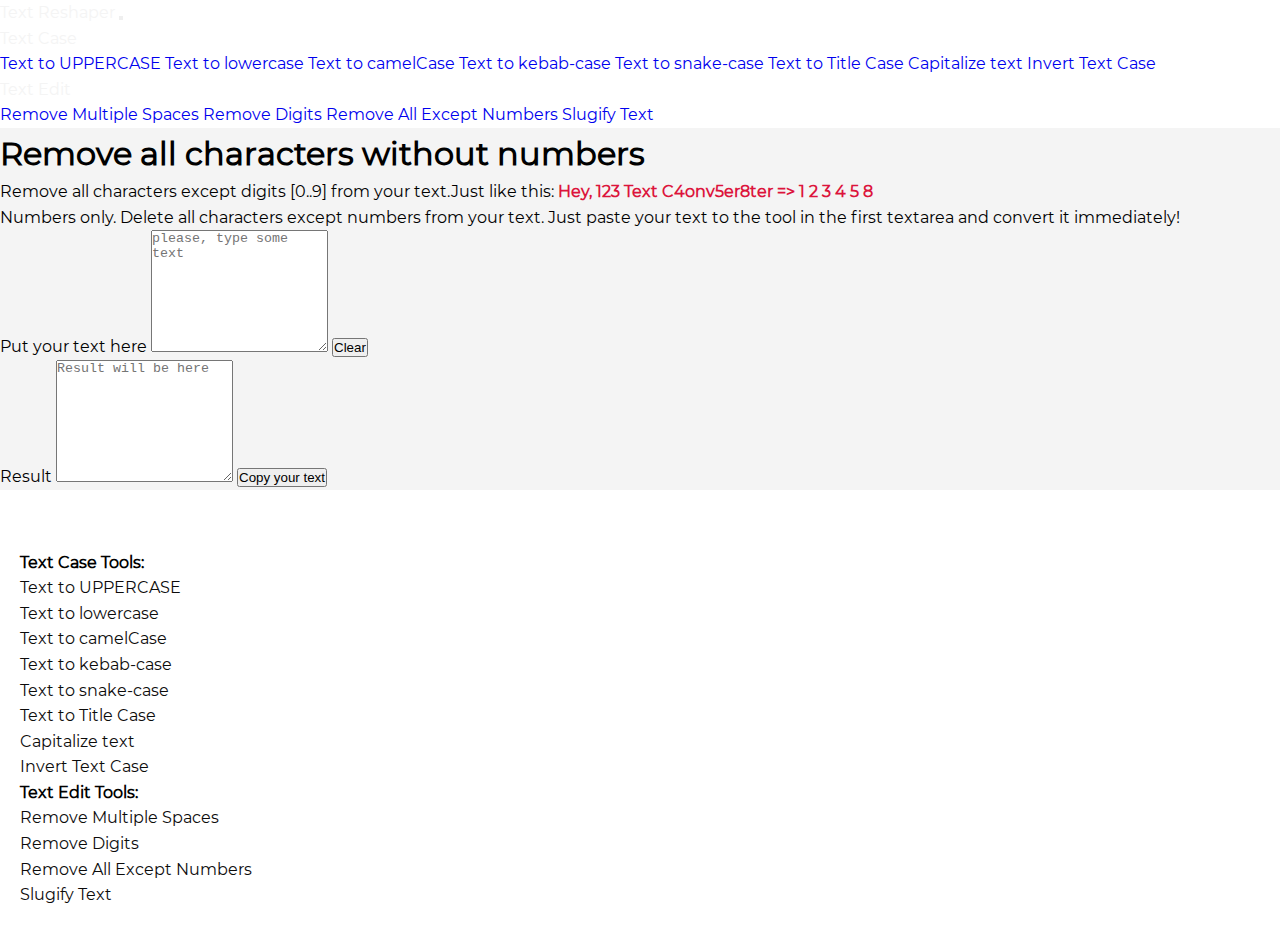
<file: removenumbers.html>
<!DOCTYPE html>
<html lang="en">
    <head>
        <meta charset="UTF-8">
        <meta http-equiv="X-UA-Compatible" content="IE=edge">
        <meta name="viewport" content="width=device-width, initial-scale=1.0">
        <link rel="stylesheet" href="./css/style.css">
        <link rel="stylesheet" href="https://cdn.jsdelivr.net/npm/bootstrap@4.6.0/dist/css/bootstrap.min.css" integrity="sha384-B0vP5xmATw1+K9KRQjQERJvTumQW0nPEzvF6L/Z6nronJ3oUOFUFpCjEUQouq2+l" crossorigin="anonymous">
        <title>Remove All without Numbers</title>
    </head>
    <body>
        <nav class="navbar navbar-expand-lg navbar-light bg-light navbar-dark bg-dark">
            <div class="container">
                <a class="navbar-brand" href="index.html">Text Reshaper</a>
                <button class="navbar-toggler" type="button" data-toggle="collapse" data-target="#navbarSupportedContent" aria-controls="navbarSupportedContent" aria-expanded="false" aria-label="Toggle navigation">
                <span class="navbar-toggler-icon"></span>
                </button>
                <div class="collapse navbar-collapse navbar-right" id="navbarSupportedContent">
                    <ul class="navbar-nav mr-auto">
                        <li class="nav-item dropdown">
                            <a class="nav-link dropdown-toggle drop-toggle" href="#" id="navbarDropdown" role="button" data-toggle="dropdown" aria-haspopup="true" aria-expanded="false">
                                Text Case
                            </a>
                            <div class="dropdown-menu" aria-labelledby="navbarDropdown">
                                <a class="dropdown-item link" href="uppercase.html">Text to UPPERCASE</a>
                                <a class="dropdown-item link" href="lowercase.html">Text to lowercase</a>
                                <a class="dropdown-item link" href="camelcase.html">Text to camelCase</a>
                                <a class="dropdown-item link" href="kebabcase.html">Text to kebab-case</a>
                                <a class="dropdown-item link" href="snakecase.html">Text to snake-case</a>
                                <a class="dropdown-item link" href="titlecase.html">Text to Title Case</a>
                                <a class="dropdown-item link" href="capitalizetext.html">Capitalize text</a>
                                <a class="dropdown-item link" href="invertcase.html">Invert Text Case</a>
                            </div>
                        </li>
                        <li class="nav-item dropdown">
                            <a class="nav-link dropdown-toggle drop-toggle" href="#" id="navbarDropdown" role="button" data-toggle="dropdown" aria-haspopup="true" aria-expanded="false">
                                Text Edit
                            </a>
                            <div class="dropdown-menu" aria-labelledby="navbarDropdown">
                                <a class="dropdown-item link" href="removespaces.html">Remove Multiple Spaces</a>
                                <a class="dropdown-item link" href="removedigits.html">Remove Digits</a>
                                <a class="dropdown-item link" href="removenumbers.html">Remove All Except Numbers</a>
                                <a class="dropdown-item link" href="slugifytext.html">Slugify Text</a>
                            </div>
                        </li>
                    </ul>
                </div>
            </div>
        </nav>
        <section class="section-header">
            <div class="container py-4">
                <div class="row">
                    <div class="col-sm-12">
                         <div class="section-heading">
                            <h1>Remove all characters without numbers</h1>
                            <p>Remove all characters except digits [0..9] from your text.Just like this:<strong> Hey, 123 Text C4onv5er8ter => 1 2 3 4 5 8</strong></p>
                            <P>Numbers only. Delete all characters except numbers from your text. Just paste your text to the tool in the first textarea and convert it immediately!</P>
                         </div>
                    </div> 
                </div>
                <div class="row row-main">
                    <div class="col-sm-12 col-md-6 col-lg-6">
                        <div class="mb-5">
                            <label for="text" class="form-label">Put your text here</label>
                            <textarea rows="8" class="form-control mb-4" id="exampleFormControlTextarea1" placeholder="please, type some text"></textarea>
                            <button type="button" class="btn btn-secondary">Clear</button>
                        </div>
                     </div>
                    <div class="col-sm-12 col-md-6 col-lg-6">
                        <div class="readonly-input">
                            <label for="text" class="form-label" placeholder="Result will be here">Result</label>
                            <textarea rows="8" readonly="readonly" placeholder="Result will be here" class="form-control mb-4"></textarea>
                            <button type="button" class="btn btn-success">Copy your text</button>
                        </div>
                    </div> 
                </div>
            </div>
        </section>
        <footer>
            <div class="container">
                <div class="row row-main">
                    <div class="col-sm-12 col-md-4 column-3">
                      <strong>Text Case Tools:</strong>
                      <ul class="list-items">
                          <li><a href="uppercase.html" class="list-item-down">Text to UPPERCASE</a></li>
                          <li><a href="lowercase.html" class="list-item-down">Text to lowercase</a></li>
                          <li><a href="camelcase.html" class="list-item-down">Text to camelCase</a></li>
                          <li><a href="kebabcase.html" class="list-item-down">Text to kebab-case</a></li>
                          <li><a href="snakecase.html" class="list-item-down">Text to snake-case</a></li>
                          <li><a href="titlecase.html" class="list-item-down">Text to Title Case</a></li>
                          <li><a href="capitalizetext.html" class="list-item-down">Capitalize text</a></li>
                          <li><a href="invertcase.html" class="list-item-down">Invert Text Case</a></li>
                      </ul>
                    </div>
                    <div class="col-sm-12 col-md-4 column-4">
                      <strong>Text Edit Tools:</strong>
                      <ul class="list-items">
                          <li><a href="removespaces.html" class="list-item-down">Remove Multiple Spaces</a></li>
                          <li><a href="removedigits.html" class="list-item-down">Remove Digits</a></li>
                          <li><a href="removenumbers.html" class="list-item-down">Remove All Except Numbers</a></li>
                          <li><a href="slugifytext.html" class="list-item-down">Slugify Text</a></li>
                      </ul>
                    </div>
                </div>
            </div>
        </footer>
        <script src="./js/script.js"></script>
        <script src="https://code.jquery.com/jquery-3.5.1.slim.min.js" integrity="sha384-DfXdz2htPH0lsSSs5nCTpuj/zy4C+OGpamoFVy38MVBnE+IbbVYUew+OrCXaRkfj" crossorigin="anonymous"></script>
        <script src="https://cdn.jsdelivr.net/npm/bootstrap@4.6.0/dist/js/bootstrap.bundle.min.js" integrity="sha384-Piv4xVNRyMGpqkS2by6br4gNJ7DXjqk09RmUpJ8jgGtD7zP9yug3goQfGII0yAns" crossorigin="anonymous"></script>
    </body>
</html>
</file>
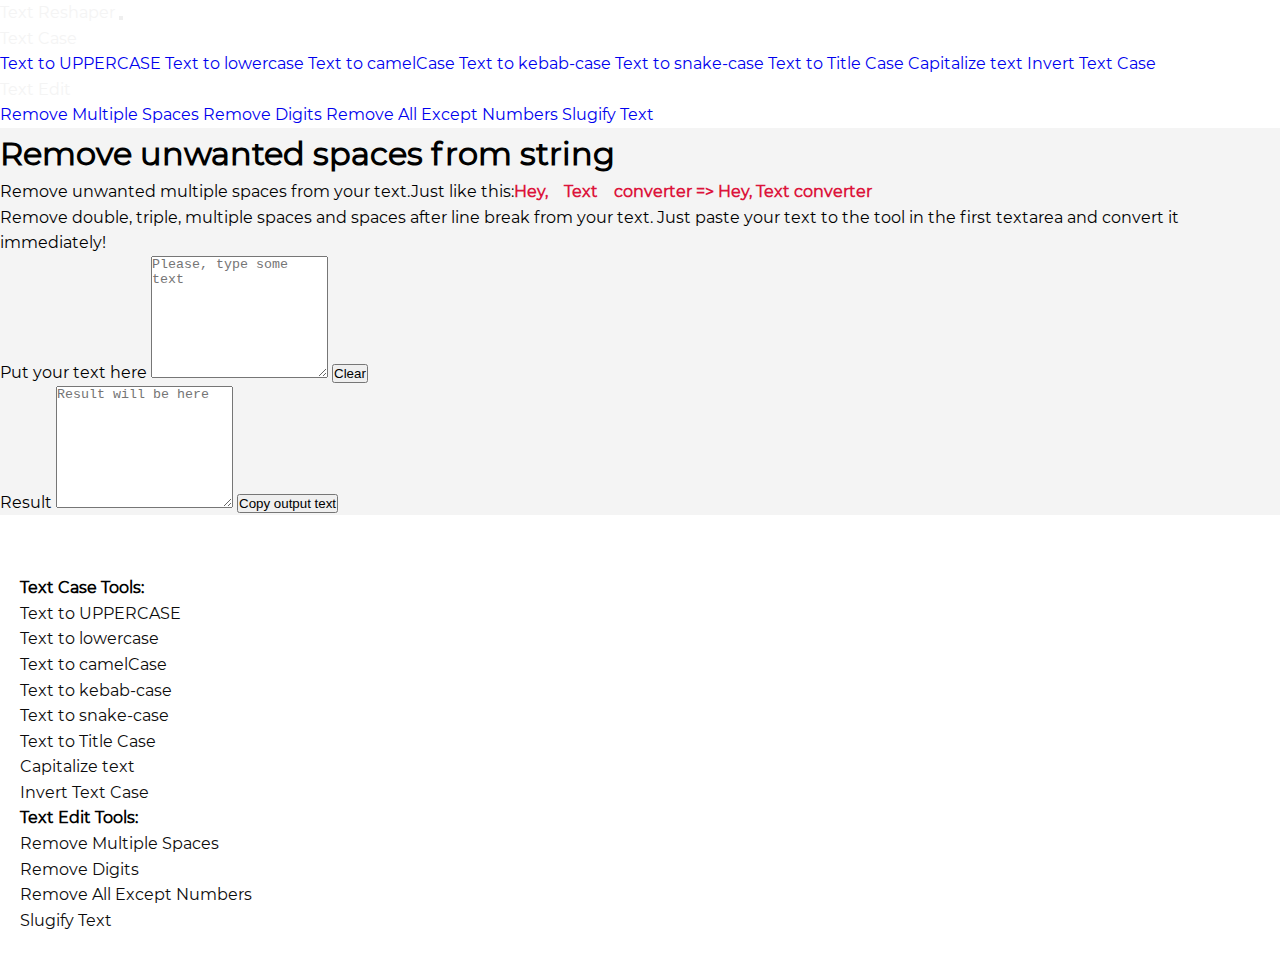
<file: removespaces.html>
<!DOCTYPE html>
<html lang="en">
    <head>
        <meta charset="UTF-8">
        <meta http-equiv="X-UA-Compatible" content="IE=edge">
        <meta name="viewport" content="width=device-width, initial-scale=1.0">
        <link rel="stylesheet" href="./css/style.css">
        <link rel="stylesheet" href="https://cdn.jsdelivr.net/npm/bootstrap@4.6.0/dist/css/bootstrap.min.css" integrity="sha384-B0vP5xmATw1+K9KRQjQERJvTumQW0nPEzvF6L/Z6nronJ3oUOFUFpCjEUQouq2+l" crossorigin="anonymous">
        <title>Remove Multiple spaces</title>
    </head>
    <body>
        <nav class="navbar navbar-expand-lg navbar-light bg-light navbar-dark bg-dark">
            <div class="container">
                <a class="navbar-brand" href="index.html">Text Reshaper</a>
                <button class="navbar-toggler" type="button" data-toggle="collapse" data-target="#navbarSupportedContent" aria-controls="navbarSupportedContent" aria-expanded="false" aria-label="Toggle navigation">
                <span class="navbar-toggler-icon"></span>
                </button>
                <div class="collapse navbar-collapse navbar-right" id="navbarSupportedContent">
                    <ul class="navbar-nav mr-auto">
                        <li class="nav-item dropdown">
                            <a class="nav-link dropdown-toggle drop-toggle" href="#" id="navbarDropdown" role="button" data-toggle="dropdown" aria-haspopup="true" aria-expanded="false">
                                Text Case
                            </a>
                            <div class="dropdown-menu" aria-labelledby="navbarDropdown">
                                <a class="dropdown-item link" href="uppercase.html">Text to UPPERCASE</a>
                                <a class="dropdown-item link" href="lowercase.html">Text to lowercase</a>
                                <a class="dropdown-item link" href="camelcase.html">Text to camelCase</a>
                                <a class="dropdown-item link" href="kebabcase.html">Text to kebab-case</a>
                                <a class="dropdown-item link" href="snakecase.html">Text to snake-case</a>
                                <a class="dropdown-item link" href="titlecase.html">Text to Title Case</a>
                                <a class="dropdown-item link" href="capitalizetext.html">Capitalize text</a>
                                <a class="dropdown-item link" href="invertcase.html">Invert Text Case</a>
                            </div>
                        </li>
                        <li class="nav-item dropdown">
                            <a class="nav-link dropdown-toggle drop-toggle" href="#" id="navbarDropdown" role="button" data-toggle="dropdown" aria-haspopup="true" aria-expanded="false">
                                Text Edit
                            </a>
                            <div class="dropdown-menu" aria-labelledby="navbarDropdown">
                                <a class="dropdown-item link" href="removespaces.html">Remove Multiple Spaces</a>
                                <a class="dropdown-item link" href="removedigits.html">Remove Digits</a>
                                <a class="dropdown-item link" href="removestrings.html">Remove All Except Numbers</a>
                                <a class="dropdown-item link" href="slugifytext.html">Slugify Text</a>
                            </div>
                        </li>
                    </ul>
                </div>
            </div>
        </nav>
        <section class="section-header">
            <div class="container py-4">
                <div class="row">
                    <div class="col-sm-12 heading-top">
                         <div class="section-heading">
                            <h1>Remove unwanted spaces from string</h1>
                            <p>Remove unwanted multiple spaces from your text.Just like this:<strong>Hey,&nbsp;&nbsp;&nbsp Text &nbsp&nbsp converter => Hey, Text converter</strong></p>
                            <P>Remove double, triple, multiple spaces and spaces after line break from your text. Just paste your text to the tool in the first textarea and convert it immediately!</P>
                         </div>
                    </div> 
                </div>
                <div class="row row-main">
                    <div class="col-sm-12 col-md-6 col-lg-6 column-1">
                        <div class="mb-5">
                            <label for="text" class="form-label">Put your text here</label>
                            <textarea rows="8" class="form-control mb-4" id="input" placeholder="Please, type some text"></textarea>
                            <button type="button" class="btn btn-secondary" id="clear-btn">Clear</button>
                        </div>
                     </div>
                    <div class="col-sm-12 col-md-6 col-lg-6 column-2">
                        <div class="readonly-input">
                            <label for="text" class="form-label" placeholder="Result will be here">Result</label>
                            <textarea id="output" rows="8" readonly="readonly" placeholder="Result will be here" class="form-control mb-4"></textarea>
                            <button type="button" class="btn btn-success" id="copy-btn">Copy output text</button>
                        </div>
                    </div> 
                </div>
            </div>
        </section>
        <footer>
            <div class="container">
                <div class="row row-main">
                    <div class="col-sm-12 col-md-4 column-3">
                      <strong>Text Case Tools:</strong>
                      <ul class="list-items">
                          <li><a href="uppercase.html" class="list-item-down">Text to UPPERCASE</a></li>
                          <li><a href="lowercase.html" class="list-item-down">Text to lowercase</a></li>
                          <li><a href="camelcase.html" class="list-item-down">Text to camelCase</a></li>
                          <li><a href="kebabcase.html" class="list-item-down">Text to kebab-case</a></li>
                          <li><a href="snakecase.html" class="list-item-down">Text to snake-case</a></li>
                          <li><a href="titlecase.html" class="list-item-down">Text to Title Case</a></li>
                          <li><a href="capitalizetext.html" class="list-item-down">Capitalize text</a></li>
                          <li><a href="invertcase.html" class="list-item-down">Invert Text Case</a></li>
                      </ul>
                    </div>
                    <div class="col-sm-12 col-md-4 column-4">
                      <strong>Text Edit Tools:</strong>
                      <ul class="list-items">
                          <li><a href="removespaces.html" class="list-item-down">Remove Multiple Spaces</a></li>
                          <li><a href="removedigits.html" class="list-item-down">Remove Digits</a></li>
                          <li><a href="removestrings.html" class="list-item-down">Remove All Except Numbers</a></li>
                          <li><a href="slugifytext.html" class="list-item-down">Slugify Text</a></li>
                      </ul>
                    </div>
                </div>
            </div>
        </footer>
        <script src="https://code.jquery.com/jquery-3.5.1.slim.min.js" integrity="sha384-DfXdz2htPH0lsSSs5nCTpuj/zy4C+OGpamoFVy38MVBnE+IbbVYUew+OrCXaRkfj" crossorigin="anonymous"></script>
        <script src="https://cdn.jsdelivr.net/npm/bootstrap@4.6.0/dist/js/bootstrap.bundle.min.js" integrity="sha384-Piv4xVNRyMGpqkS2by6br4gNJ7DXjqk09RmUpJ8jgGtD7zP9yug3goQfGII0yAns" crossorigin="anonymous"></script>
        <script src="./js/script.js"></script>
        <script>
            input.addEventListener('input', removeSpaces)

            function removeSpaces(e) {
                output.value = e.target.value.replace(/\s\s+/g, ' ');
            }
        </script>
    </body>
</html>
</file>
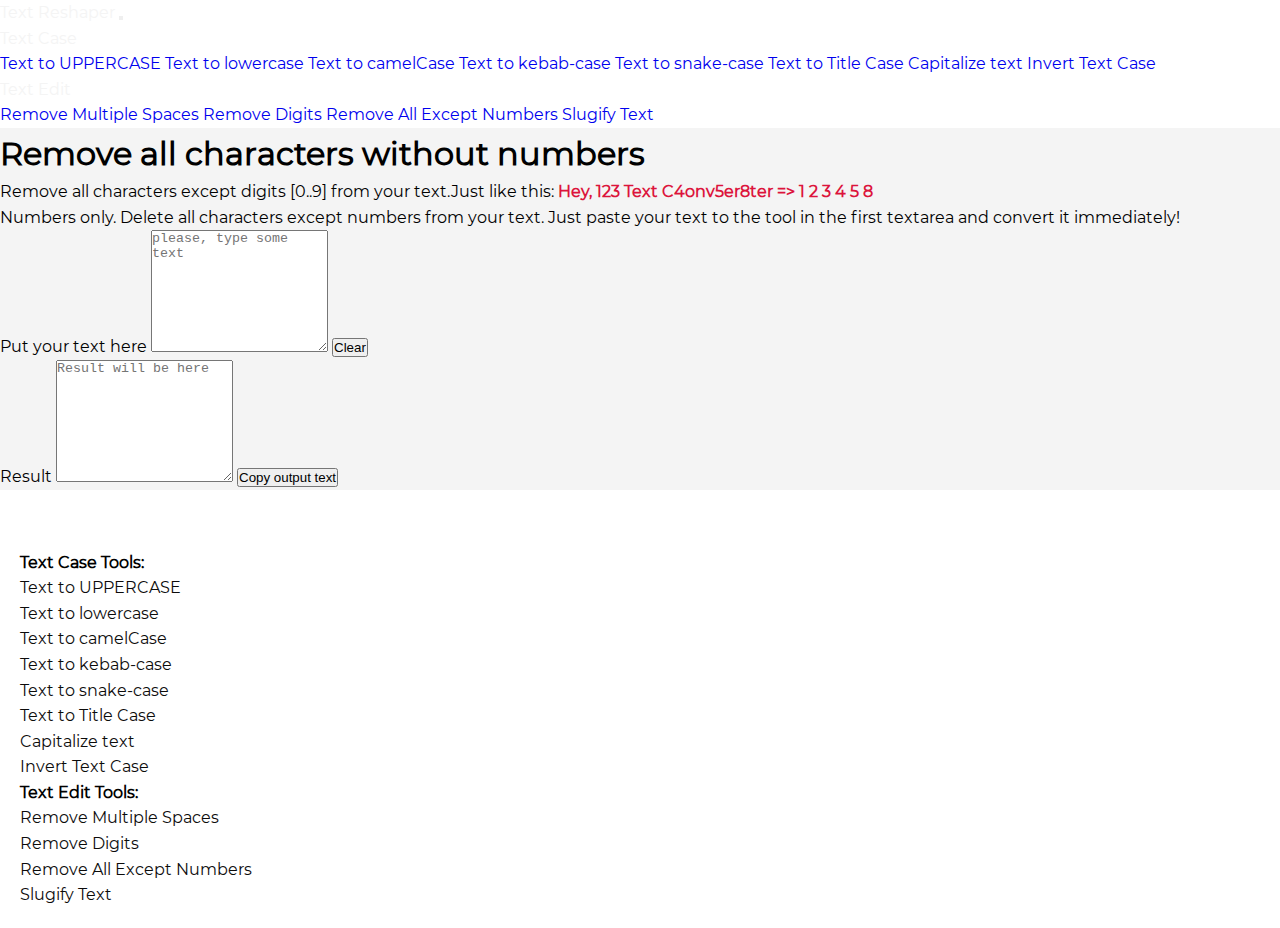
<file: removestrings.html>
<!DOCTYPE html>
<html lang="en">
    <head>
        <meta charset="UTF-8">
        <meta http-equiv="X-UA-Compatible" content="IE=edge">
        <meta name="viewport" content="width=device-width, initial-scale=1.0">
        <link rel="stylesheet" href="./css/style.css">
        <link rel="stylesheet" href="https://cdn.jsdelivr.net/npm/bootstrap@4.6.0/dist/css/bootstrap.min.css" integrity="sha384-B0vP5xmATw1+K9KRQjQERJvTumQW0nPEzvF6L/Z6nronJ3oUOFUFpCjEUQouq2+l" crossorigin="anonymous">
        <title>Remove All without Numbers</title>
    </head>
    <body>
        <nav class="navbar navbar-expand-lg navbar-light bg-light navbar-dark bg-dark">
            <div class="container">
                <a class="navbar-brand" href="index.html">Text Reshaper</a>
                <button class="navbar-toggler" type="button" data-toggle="collapse" data-target="#navbarSupportedContent" aria-controls="navbarSupportedContent" aria-expanded="false" aria-label="Toggle navigation">
                <span class="navbar-toggler-icon"></span>
                </button>
                <div class="collapse navbar-collapse navbar-right" id="navbarSupportedContent">
                    <ul class="navbar-nav mr-auto">
                        <li class="nav-item dropdown">
                            <a class="nav-link dropdown-toggle drop-toggle" href="#" id="navbarDropdown" role="button" data-toggle="dropdown" aria-haspopup="true" aria-expanded="false">
                                Text Case
                            </a>
                            <div class="dropdown-menu" aria-labelledby="navbarDropdown">
                                <a class="dropdown-item link" href="uppercase.html">Text to UPPERCASE</a>
                                <a class="dropdown-item link" href="lowercase.html">Text to lowercase</a>
                                <a class="dropdown-item link" href="camelcase.html">Text to camelCase</a>
                                <a class="dropdown-item link" href="kebabcase.html">Text to kebab-case</a>
                                <a class="dropdown-item link" href="snakecase.html">Text to snake-case</a>
                                <a class="dropdown-item link" href="titlecase.html">Text to Title Case</a>
                                <a class="dropdown-item link" href="capitalizetext.html">Capitalize text</a>
                                <a class="dropdown-item link" href="invertcase.html">Invert Text Case</a>
                            </div>
                        </li>
                        <li class="nav-item dropdown">
                            <a class="nav-link dropdown-toggle drop-toggle" href="#" id="navbarDropdown" role="button" data-toggle="dropdown" aria-haspopup="true" aria-expanded="false">
                                Text Edit
                            </a>
                            <div class="dropdown-menu" aria-labelledby="navbarDropdown">
                                <a class="dropdown-item link" href="removespaces.html">Remove Multiple Spaces</a>
                                <a class="dropdown-item link" href="removedigits.html">Remove Digits</a>
                                <a class="dropdown-item link" href="removestrings.html">Remove All Except Numbers</a>
                                <a class="dropdown-item link" href="slugifytext.html">Slugify Text</a>
                            </div>
                        </li>
                    </ul>
                </div>
            </div>
        </nav>
        <section class="section-header">
            <div class="container py-4">
                <div class="row">
                    <div class="col-sm-12 heading-top">
                         <div class="section-heading">
                            <h1>Remove all characters without numbers</h1>
                            <p>Remove all characters except digits [0..9] from your text.Just like this:<strong> Hey, 123 Text C4onv5er8ter => 1 2 3 4 5 8</strong></p>
                            <P>Numbers only. Delete all characters except numbers from your text. Just paste your text to the tool in the first textarea and convert it immediately!</P>
                         </div>
                    </div> 
                </div>
                <div class="row row-main">
                    <div class="col-sm-12 col-md-6 col-lg-6 column-1">
                        <div class="mb-5">
                            <label for="text" class="form-label">Put your text here</label>
                            <textarea rows="8" class="form-control mb-4" id="input" placeholder="please, type some text"></textarea>
                            <button type="button" class="btn btn-secondary" id="clear-btn">Clear</button>
                        </div>
                     </div>
                    <div class="col-sm-12 col-md-6 col-lg-6 column-2">
                        <div class="readonly-input">
                            <label for="text" class="form-label" placeholder="Result will be here">Result</label>
                            <textarea id="output" rows="8" readonly="readonly" placeholder="Result will be here" class="form-control mb-4"></textarea>
                            <button type="button" class="btn btn-success" id="copy-btn">Copy output text</button>
                        </div>
                    </div> 
                </div>
            </div>
        </section>
        <footer>
            <div class="container">
                <div class="row row-main">
                    <div class="col-sm-12 col-md-4 column-3">
                      <strong>Text Case Tools:</strong>
                      <ul class="list-items">
                          <li><a href="uppercase.html" class="list-item-down">Text to UPPERCASE</a></li>
                          <li><a href="lowercase.html" class="list-item-down">Text to lowercase</a></li>
                          <li><a href="camelcase.html" class="list-item-down">Text to camelCase</a></li>
                          <li><a href="kebabcase.html" class="list-item-down">Text to kebab-case</a></li>
                          <li><a href="snakecase.html" class="list-item-down">Text to snake-case</a></li>
                          <li><a href="titlecase.html" class="list-item-down">Text to Title Case</a></li>
                          <li><a href="capitalizetext.html" class="list-item-down">Capitalize text</a></li>
                          <li><a href="invertcase.html" class="list-item-down">Invert Text Case</a></li>
                      </ul>
                    </div>
                    <div class="col-sm-12 col-md-4 column-4">
                      <strong>Text Edit Tools:</strong>
                      <ul class="list-items">
                          <li><a href="removespaces.html" class="list-item-down">Remove Multiple Spaces</a></li>
                          <li><a href="removedigits.html" class="list-item-down">Remove Digits</a></li>
                          <li><a href="removestrings.html" class="list-item-down">Remove All Except Numbers</a></li>
                          <li><a href="slugifytext.html" class="list-item-down">Slugify Text</a></li>
                      </ul>
                    </div>
                </div>
            </div>
        </footer>
        <script src="https://code.jquery.com/jquery-3.5.1.slim.min.js" integrity="sha384-DfXdz2htPH0lsSSs5nCTpuj/zy4C+OGpamoFVy38MVBnE+IbbVYUew+OrCXaRkfj" crossorigin="anonymous"></script>
        <script src="https://cdn.jsdelivr.net/npm/bootstrap@4.6.0/dist/js/bootstrap.bundle.min.js" integrity="sha384-Piv4xVNRyMGpqkS2by6br4gNJ7DXjqk09RmUpJ8jgGtD7zP9yug3goQfGII0yAns" crossorigin="anonymous"></script>
        <script src="./js/script.js"></script>
        <script>
            input.addEventListener('input', removeStrings)

            function removeStrings(e) {
                output.value = e.target.value.replace(/[a-z]/g, '');
            }
        </script>
    </body>
</html>
</file>
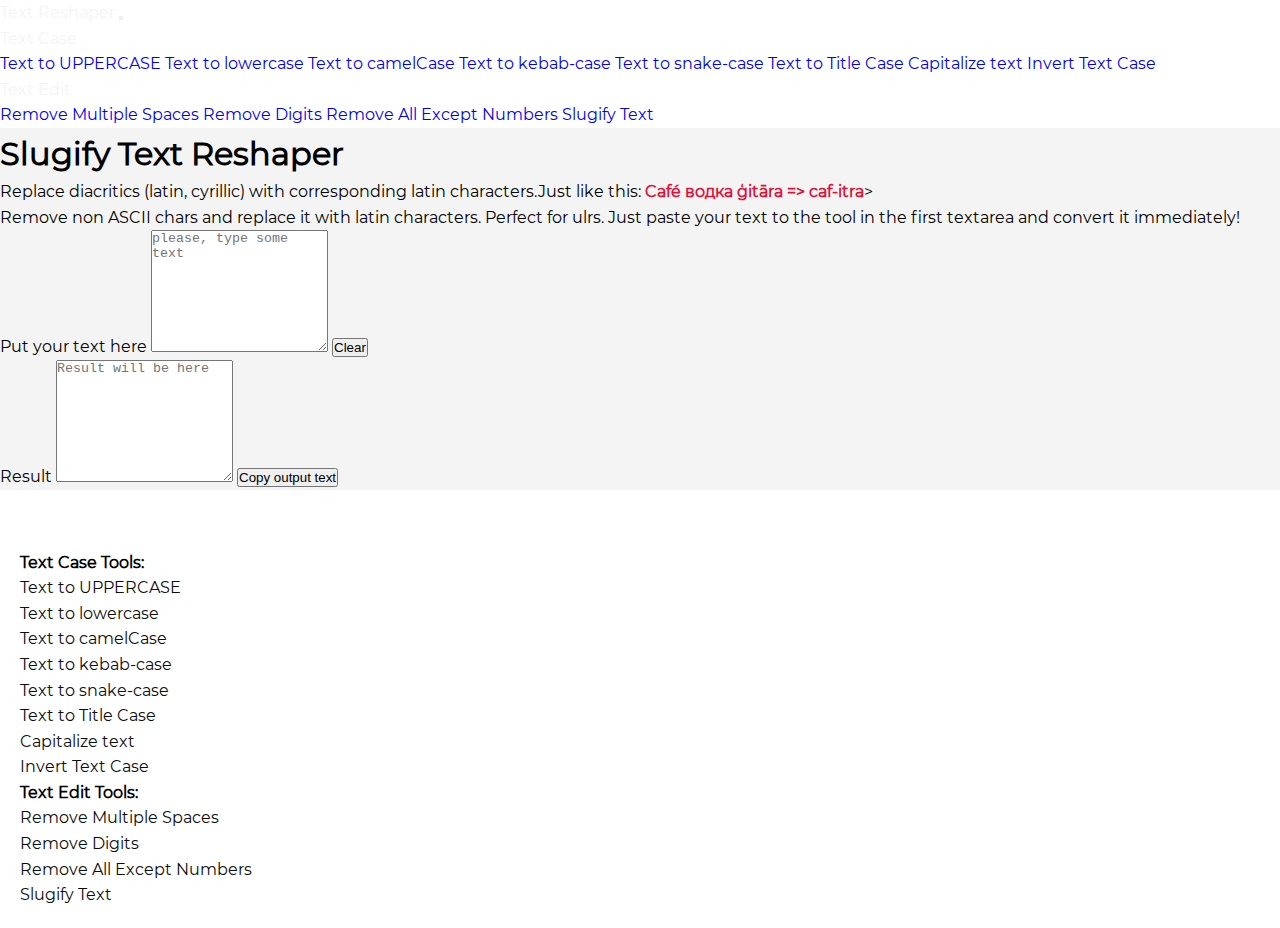
<file: slugifytext.html>
<!DOCTYPE html>
<html lang="en">
    <head>
        <meta charset="UTF-8">
        <meta http-equiv="X-UA-Compatible" content="IE=edge">
        <meta name="viewport" content="width=device-width, initial-scale=1.0">
        <link rel="stylesheet" href="./css/style.css">
        <link rel="stylesheet" href="https://cdn.jsdelivr.net/npm/bootstrap@4.6.0/dist/css/bootstrap.min.css" integrity="sha384-B0vP5xmATw1+K9KRQjQERJvTumQW0nPEzvF6L/Z6nronJ3oUOFUFpCjEUQouq2+l" crossorigin="anonymous">
        <title>Slugify Text</title>
    </head>
    <body>
        <nav class="navbar navbar-expand-lg navbar-light bg-light navbar-dark bg-dark">
            <div class="container">
                <a class="navbar-brand" href="index.html">Text Reshaper</a>
                <button class="navbar-toggler" type="button" data-toggle="collapse" data-target="#navbarSupportedContent" aria-controls="navbarSupportedContent" aria-expanded="false" aria-label="Toggle navigation">
                <span class="navbar-toggler-icon"></span>
                </button>
                <div class="collapse navbar-collapse navbar-right" id="navbarSupportedContent">
                    <ul class="navbar-nav mr-auto">
                        <li class="nav-item dropdown">
                            <a class="nav-link dropdown-toggle drop-toggle" href="#" id="navbarDropdown" role="button" data-toggle="dropdown" aria-haspopup="true" aria-expanded="false">
                                Text Case
                            </a>
                            <div class="dropdown-menu" aria-labelledby="navbarDropdown">
                                <a class="dropdown-item link" href="uppercase.html">Text to UPPERCASE</a>
                                <a class="dropdown-item link" href="lowercase.html">Text to lowercase</a>
                                <a class="dropdown-item link" href="camelcase.html">Text to camelCase</a>
                                <a class="dropdown-item link" href="kebabcase.html">Text to kebab-case</a>
                                <a class="dropdown-item link" href="snakecase.html">Text to snake-case</a>
                                <a class="dropdown-item link" href="titlecase.html">Text to Title Case</a>
                                <a class="dropdown-item link" href="capitalizetext.html">Capitalize text</a>
                                <a class="dropdown-item link" href="invertcase.html">Invert Text Case</a>
                            </div>
                        </li>
                        <li class="nav-item dropdown">
                            <a class="nav-link dropdown-toggle drop-toggle" href="#" id="navbarDropdown" role="button" data-toggle="dropdown" aria-haspopup="true" aria-expanded="false">
                                Text Edit
                            </a>
                            <div class="dropdown-menu" aria-labelledby="navbarDropdown">
                                <a class="dropdown-item link" href="removespaces.html">Remove Multiple Spaces</a>
                                <a class="dropdown-item link" href="removedigits.html">Remove Digits</a>
                                <a class="dropdown-item link" href="removestrings.html">Remove All Except Numbers</a>
                                <a class="dropdown-item link" href="slugifytext.html">Slugify Text</a>
                            </div>
                        </li>
                    </ul>
                </div>
            </div>
        </nav>
        <section class="section-header">
            <div class="container py-4">
                <div class="row">
                    <div class="col-sm-12 heading-top">
                         <div class="section-heading">
                            <h1>Slugify Text Reshaper</h1>
                            <p>Replace diacritics (latin, cyrillic) with corresponding latin characters.Just like this: <strong>Café водка ģitāra => caf-itra</strong>></p>
                            <P>Remove non ASCII chars and replace it with latin characters. Perfect for ulrs. Just paste your text to the tool in the first textarea and convert it immediately!</P>
                         </div>
                    </div> 
                </div>
                <div class="row row-main">
                    <div class="col-sm-12 col-md-6 col-lg-6 column-1">
                        <div class="mb-5">
                            <label for="text" class="form-label">Put your text here</label>
                            <textarea rows="8" class="form-control mb-4" id="input" placeholder="please, type some text"></textarea>
                            <button type="button" class="btn btn-secondary" id="clear-btn">Clear</button>
                        </div>
                     </div>
                    <div class="col-sm-12 col-md-6 col-lg-6 column-2">
                        <div class="readonly-input">
                            <label for="text" class="form-label" placeholder="Result will be here">Result</label>
                            <textarea id="output" rows="8" readonly="readonly" placeholder="Result will be here" class="form-control mb-4"></textarea>
                            <button type="button" class="btn btn-success" id="copy-btn">Copy output text</button>
                        </div>
                    </div> 
                </div>
            </div>
        </section>
        <footer>
            <div class="container">
                <div class="row row-main">
                    <div class="col-sm-12 col-md-4 column-3">
                      <strong>Text Case Tools:</strong>
                      <ul class="list-items">
                          <li><a href="uppercase.html" class="list-item-down">Text to UPPERCASE</a></li>
                          <li><a href="lowercase.html" class="list-item-down">Text to lowercase</a></li>
                          <li><a href="camelcase.html" class="list-item-down">Text to camelCase</a></li>
                          <li><a href="kebabcase.html" class="list-item-down">Text to kebab-case</a></li>
                          <li><a href="snakecase.html" class="list-item-down">Text to snake-case</a></li>
                          <li><a href="titlecase.html" class="list-item-down">Text to Title Case</a></li>
                          <li><a href="capitalizetext.html" class="list-item-down">Capitalize text</a></li>
                          <li><a href="invertcase.html" class="list-item-down">Invert Text Case</a></li>
                      </ul>
                    </div>
                    <div class="col-sm-12 col-md-4 column-4">
                      <strong>Text Edit Tools:</strong>
                      <ul class="list-items">
                          <li><a href="removespaces.html" class="list-item-down">Remove Multiple Spaces</a></li>
                          <li><a href="removedigits.html" class="list-item-down">Remove Digits</a></li>
                          <li><a href="removestrings.html" class="list-item-down">Remove All Except Numbers</a></li>
                          <li><a href="slugifytext.html" class="list-item-down">Slugify Text</a></li>
                      </ul>
                    </div>
                </div>
            </div>
        </footer>
        <script src="https://code.jquery.com/jquery-3.5.1.slim.min.js" integrity="sha384-DfXdz2htPH0lsSSs5nCTpuj/zy4C+OGpamoFVy38MVBnE+IbbVYUew+OrCXaRkfj" crossorigin="anonymous"></script>
        <script src="https://cdn.jsdelivr.net/npm/bootstrap@4.6.0/dist/js/bootstrap.bundle.min.js" integrity="sha384-Piv4xVNRyMGpqkS2by6br4gNJ7DXjqk09RmUpJ8jgGtD7zP9yug3goQfGII0yAns" crossorigin="anonymous"></script>
        <script src="./js/script.js"></script>
        <script>
            input.addEventListener('input', slugifyText)

            function slugifyText(e) {

                return output.value = e.target.value.toLowerCase()
                .replace(/\s+/g, '-')
                .replace(/[^\w\-]+/g, '')
                .replace(/\-\-+/g, '-')
                .replace(/^-+/, '')        
                .replace(/-+$/, '')
            }

        </script>
    </body>
</html>
</file>
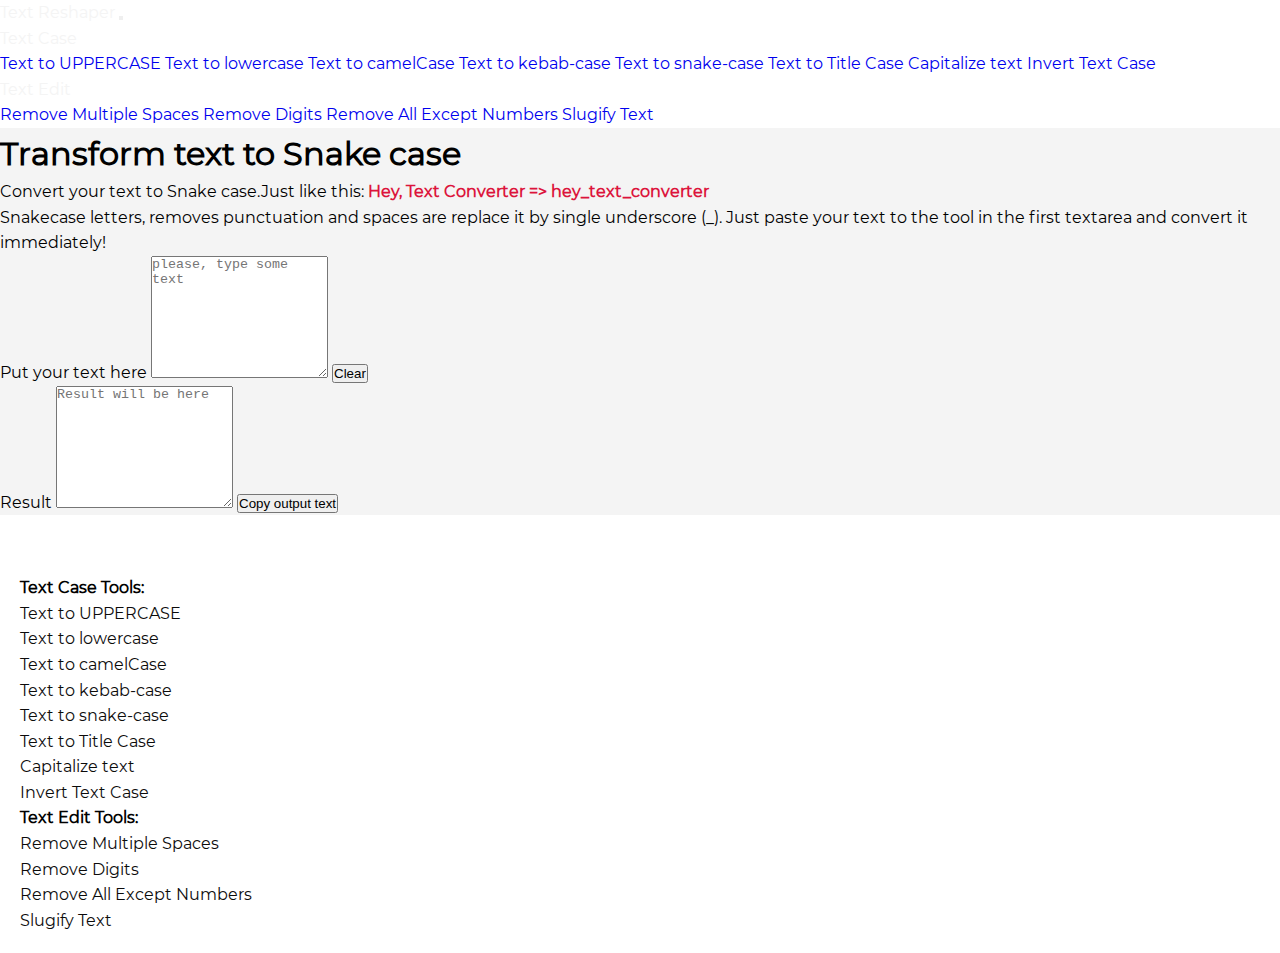
<file: snakecase.html>
<!DOCTYPE html>
<html lang="en">
    <head>
        <meta charset="UTF-8">
        <meta http-equiv="X-UA-Compatible" content="IE=edge">
        <meta name="viewport" content="width=device-width, initial-scale=1.0">
        <link rel="stylesheet" href="./css/style.css">
        <link rel="stylesheet" href="https://cdn.jsdelivr.net/npm/bootstrap@4.6.0/dist/css/bootstrap.min.css" integrity="sha384-B0vP5xmATw1+K9KRQjQERJvTumQW0nPEzvF6L/Z6nronJ3oUOFUFpCjEUQouq2+l" crossorigin="anonymous">
        <title>Text to Snake Case</title>
    </head>
    <body>
        <nav class="navbar navbar-expand-lg navbar-light bg-light navbar-dark bg-dark">
            <div class="container">
                <a class="navbar-brand" href="index.html">Text Reshaper</a>
                <button class="navbar-toggler" type="button" data-toggle="collapse" data-target="#navbarSupportedContent" aria-controls="navbarSupportedContent" aria-expanded="false" aria-label="Toggle navigation">
                <span class="navbar-toggler-icon"></span>
                </button>
                <div class="collapse navbar-collapse navbar-right" id="navbarSupportedContent">
                    <ul class="navbar-nav mr-auto">
                        <li class="nav-item dropdown">
                            <a class="nav-link dropdown-toggle drop-toggle" href="#" id="navbarDropdown" role="button" data-toggle="dropdown" aria-haspopup="true" aria-expanded="false">
                                Text Case
                            </a>
                            <div class="dropdown-menu" aria-labelledby="navbarDropdown">
                                <a class="dropdown-item link" href="uppercase.html">Text to UPPERCASE</a>
                                <a class="dropdown-item link" href="lowercase.html">Text to lowercase</a>
                                <a class="dropdown-item link" href="camelcase.html">Text to camelCase</a>
                                <a class="dropdown-item link" href="kebabcase.html">Text to kebab-case</a>
                                <a class="dropdown-item link" href="snakecase.html">Text to snake-case</a>
                                <a class="dropdown-item link" href="titlecase.html">Text to Title Case</a>
                                <a class="dropdown-item link" href="capitalizetext.html">Capitalize text</a>
                                <a class="dropdown-item link" href="invertcase.html">Invert Text Case</a>
                            </div>
                        </li>
                        <li class="nav-item dropdown">
                            <a class="nav-link dropdown-toggle drop-toggle" href="#" id="navbarDropdown" role="button" data-toggle="dropdown" aria-haspopup="true" aria-expanded="false">
                                Text Edit
                            </a>
                            <div class="dropdown-menu" aria-labelledby="navbarDropdown">
                                <a class="dropdown-item link" href="removespaces.html">Remove Multiple Spaces</a>
                                <a class="dropdown-item link" href="removedigits.html">Remove Digits</a>
                                <a class="dropdown-item link" href="removestrings.html">Remove All Except Numbers</a>
                                <a class="dropdown-item link" href="slugifytext.html">Slugify Text</a>
                            </div>
                        </li>
                    </ul>
                </div>
            </div>
        </nav>
        <section class="section-header">
            <div class="container py-4">
                <div class="row">
                    <div class="col-sm-12 heading-top">
                         <div class="section-heading">
                            <h1>Transform text to Snake case</h1>
                            <p>Convert your text to Snake case.Just like this:<strong> Hey, Text Converter => hey_text_converter</strong></p>
                            <P>Snakecase letters, removes punctuation and spaces are replace it by single underscore (_). Just paste your text to the tool in the first textarea and convert it immediately!</P>
                         </div>
                    </div> 
                </div>
                <div class="row row-main">
                    <div class="col-sm-12 col-md-6 col-lg-6 column-1">
                        <div class="mb-5">
                            <label for="text" class="form-label">Put your text here</label>
                            <textarea rows="8" class="form-control mb-4" id="input" placeholder="please, type some text"></textarea>
                            <button type="button" class="btn btn-secondary" id="clear-btn">Clear</button>
                        </div>
                     </div>
                    <div class="col-sm-12 col-md-6 col-lg-6 column-2">
                        <div class="readonly-input">
                            <label for="text" class="form-label" placeholder="Result will be here">Result</label>
                            <textarea rows="8" readonly="readonly" placeholder="Result will be here" class="form-control mb-4" id="output"></textarea>
                            <button type="button" class="btn btn-success" id="copy-btn">Copy output text</button>
                        </div>
                    </div> 
                </div>
            </div>
        </section>
        <footer>
            <div class="container">
                <div class="row row-main">
                    <div class="col-sm-12 col-md-4 column-3">
                      <strong>Text Case Tools:</strong>
                      <ul class="list-items">
                          <li><a href="uppercase.html" class="list-item-down">Text to UPPERCASE</a></li>
                          <li><a href="lowercase.html" class="list-item-down">Text to lowercase</a></li>
                          <li><a href="camelcase.html" class="list-item-down">Text to camelCase</a></li>
                          <li><a href="kebabcase.html" class="list-item-down">Text to kebab-case</a></li>
                          <li><a href="snakecase.html" class="list-item-down">Text to snake-case</a></li>
                          <li><a href="titlecase.html" class="list-item-down">Text to Title Case</a></li>
                          <li><a href="capitalizetext.html" class="list-item-down">Capitalize text</a></li>
                          <li><a href="invertcase.html" class="list-item-down">Invert Text Case</a></li>
                      </ul>
                    </div>
                    <div class="col-sm-12 col-md-4 column-4">
                      <strong>Text Edit Tools:</strong>
                      <ul class="list-items">
                          <li><a href="removespaces.html" class="list-item-down">Remove Multiple Spaces</a></li>
                          <li><a href="removedigits.html" class="list-item-down">Remove Digits</a></li>
                          <li><a href="removestrings.html" class="list-item-down">Remove All Except Numbers</a></li>
                          <li><a href="slugifytext.html" class="list-item-down">Slugify Text</a></li>
                      </ul>
                    </div>
                </div>
            </div>
        </footer>
        <script src="https://code.jquery.com/jquery-3.5.1.slim.min.js" integrity="sha384-DfXdz2htPH0lsSSs5nCTpuj/zy4C+OGpamoFVy38MVBnE+IbbVYUew+OrCXaRkfj" crossorigin="anonymous"></script>
        <script src="https://cdn.jsdelivr.net/npm/bootstrap@4.6.0/dist/js/bootstrap.bundle.min.js" integrity="sha384-Piv4xVNRyMGpqkS2by6br4gNJ7DXjqk09RmUpJ8jgGtD7zP9yug3goQfGII0yAns" crossorigin="anonymous"></script>
        <script src="./js/script.js"></script>
        <script>

            input.addEventListener('input', snakeOutput)

            function snakeOutput(e) {
                output.value = e.target.value.replace(/\s+/g, '_').toLowerCase();
            }

        </script>
    </body>
</html>
</file>
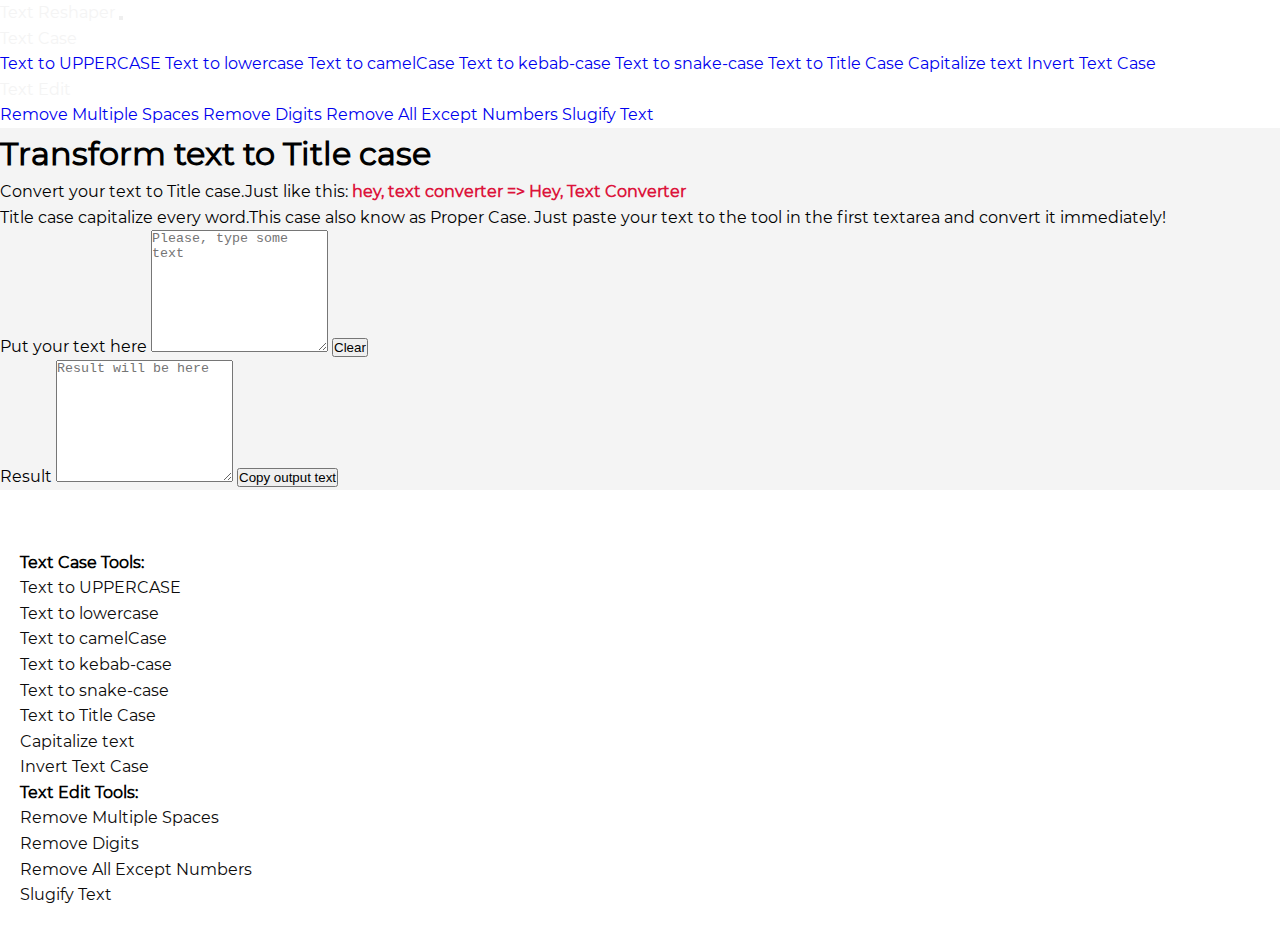
<file: titlecase.html>
<!DOCTYPE html>
<html lang="en">
    <head>
        <meta charset="UTF-8">
        <meta http-equiv="X-UA-Compatible" content="IE=edge">
        <meta name="viewport" content="width=device-width, initial-scale=1.0">
        <link rel="stylesheet" href="./css/style.css">
        <link rel="stylesheet" href="https://cdn.jsdelivr.net/npm/bootstrap@4.6.0/dist/css/bootstrap.min.css" integrity="sha384-B0vP5xmATw1+K9KRQjQERJvTumQW0nPEzvF6L/Z6nronJ3oUOFUFpCjEUQouq2+l" crossorigin="anonymous">
        <title>Text to Title Case</title>
    </head>
    <body>
        <nav class="navbar navbar-expand-lg navbar-light bg-light navbar-dark bg-dark">
            <div class="container">
                <a class="navbar-brand" href="index.html">Text Reshaper</a>
                <button class="navbar-toggler" type="button" data-toggle="collapse" data-target="#navbarSupportedContent" aria-controls="navbarSupportedContent" aria-expanded="false" aria-label="Toggle navigation">
                <span class="navbar-toggler-icon"></span>
                </button>
                <div class="collapse navbar-collapse navbar-right" id="navbarSupportedContent">
                    <ul class="navbar-nav mr-auto">
                        <li class="nav-item dropdown">
                            <a class="nav-link dropdown-toggle drop-toggle" href="#" id="navbarDropdown" role="button" data-toggle="dropdown" aria-haspopup="true" aria-expanded="false">
                                Text Case
                            </a>
                            <div class="dropdown-menu" aria-labelledby="navbarDropdown">
                                <a class="dropdown-item link" href="uppercase.html">Text to UPPERCASE</a>
                                <a class="dropdown-item link" href="lowercase.html">Text to lowercase</a>
                                <a class="dropdown-item link" href="camelcase.html">Text to camelCase</a>
                                <a class="dropdown-item link" href="kebabcase.html">Text to kebab-case</a>
                                <a class="dropdown-item link" href="snakecase.html">Text to snake-case</a>
                                <a class="dropdown-item link" href="titlecase.html">Text to Title Case</a>
                                <a class="dropdown-item link" href="capitalizetext.html">Capitalize text</a>
                                <a class="dropdown-item link" href="invertcase.html">Invert Text Case</a>
                            </div>
                        </li>
                        <li class="nav-item dropdown">
                            <a class="nav-link dropdown-toggle drop-toggle" href="#" id="navbarDropdown" role="button" data-toggle="dropdown" aria-haspopup="true" aria-expanded="false">
                                Text Edit
                            </a>
                            <div class="dropdown-menu" aria-labelledby="navbarDropdown">
                                <a class="dropdown-item link" href="removespaces.html">Remove Multiple Spaces</a>
                                <a class="dropdown-item link" href="removedigits.html">Remove Digits</a>
                                <a class="dropdown-item link" href="removestrings.html">Remove All Except Numbers</a>
                                <a class="dropdown-item link" href="slugifytext.html">Slugify Text</a>
                            </div>
                        </li>
                    </ul>
                </div>
            </div>
        </nav>
        <section class="section-header">
            <div class="container py-4">
                <div class="row">
                    <div class="col-sm-12 heading-top">
                         <div class="section-heading">
                            <h1>Transform text to Title case</h1>
                            <p>Convert your text to Title case.Just like this:<strong> hey, text converter => Hey, Text Converter</strong></p>
                            <P>Title case capitalize every word.This case also know as Proper Case. Just paste your text to the tool in the first textarea and convert it immediately!</P>
                         </div>
                    </div> 
                </div>
                <div class="row row-main">
                    <div class="col-sm-12 col-md-6 col-lg-6 column-1">
                        <div class="mb-5">
                            <label for="text" class="form-label">Put your text here</label>
                            <textarea rows="8" class="form-control mb-4" id="input" placeholder="Please, type some text"></textarea>
                            <button type="button" class="btn btn-secondary" id="clear-btn">Clear</button>
                        </div>
                     </div>
                    <div class="col-sm-12 col-md-6 col-lg-6 column-2">
                        <div class="readonly-input">
                            <label for="text" class="form-label" placeholder="Result will be here">Result</label>
                            <textarea id="output" rows="8" readonly="readonly" placeholder="Result will be here" class="form-control mb-4"></textarea>
                            <button type="button" class="btn btn-success" id="copy-btn">Copy output text</button>
                        </div>
                    </div> 
                </div>
            </div>
        </section>
        <footer>
            <div class="container">
                <div class="row row-main">
                    <div class="col-sm-12 col-md-4 column-3">
                      <strong>Text Case Tools:</strong>
                      <ul class="list-items">
                          <li><a href="uppercase.html" class="list-item-down">Text to UPPERCASE</a></li>
                          <li><a href="lowercase.html" class="list-item-down">Text to lowercase</a></li>
                          <li><a href="camelcase.html" class="list-item-down">Text to camelCase</a></li>
                          <li><a href="kebabcase.html" class="list-item-down">Text to kebab-case</a></li>
                          <li><a href="snakecase.html" class="list-item-down">Text to snake-case</a></li>
                          <li><a href="titlecase.html" class="list-item-down">Text to Title Case</a></li>
                          <li><a href="capitalizetext.html" class="list-item-down">Capitalize text</a></li>
                          <li><a href="invertcase.html" class="list-item-down">Invert Text Case</a></li>
                      </ul>
                    </div>
                    <div class="col-sm-12 col-md-4 column-4">
                      <strong>Text Edit Tools:</strong>
                      <ul class="list-items">
                          <li><a href="removespaces.html" class="list-item-down">Remove Multiple Spaces</a></li>
                          <li><a href="removedigits.html" class="list-item-down">Remove Digits</a></li>
                          <li><a href="removestrings.html" class="list-item-down">Remove All Except Numbers</a></li>
                          <li><a href="slugifytext.html" class="list-item-down">Slugify Text</a></li>
                      </ul>
                    </div>
                </div>
            </div>
        </footer>
        <script src="https://code.jquery.com/jquery-3.5.1.slim.min.js" integrity="sha384-DfXdz2htPH0lsSSs5nCTpuj/zy4C+OGpamoFVy38MVBnE+IbbVYUew+OrCXaRkfj" crossorigin="anonymous"></script>
        <script src="https://cdn.jsdelivr.net/npm/bootstrap@4.6.0/dist/js/bootstrap.bundle.min.js" integrity="sha384-Piv4xVNRyMGpqkS2by6br4gNJ7DXjqk09RmUpJ8jgGtD7zP9yug3goQfGII0yAns" crossorigin="anonymous"></script>
        <script src="./js/script.js"></script>
        <script>
            input.addEventListener('input', titleOutput)

            function titleOutput(e) {
                output.value = e.target.value.toLowerCase().replace(/\b(\w)/g, s => s.toUpperCase());
            }
        </script>
    </body>
</html>
</file>
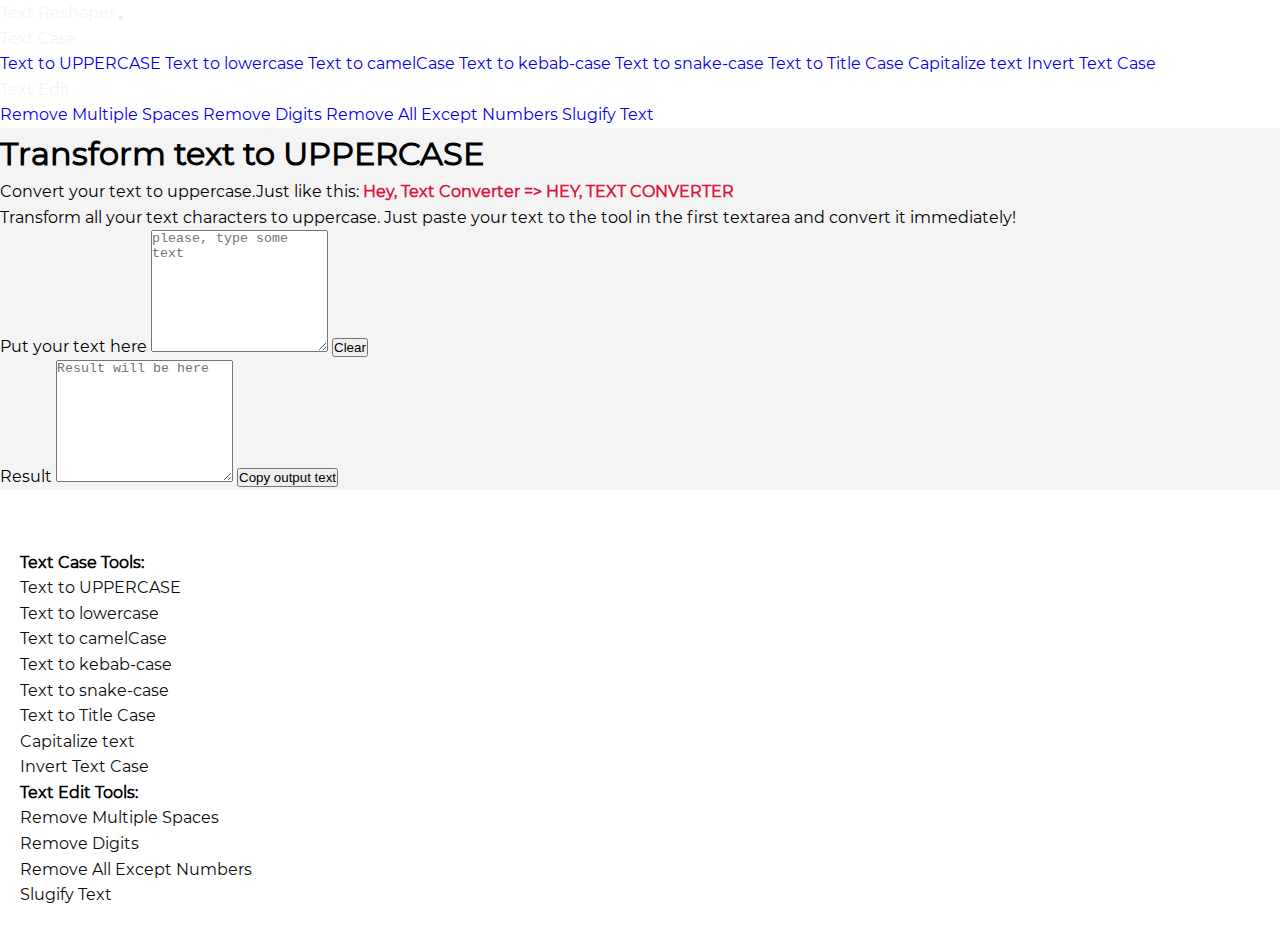
<file: uppercase.html>
<!DOCTYPE html>
<html lang="en">
    <head>
        <meta charset="UTF-8">
        <meta http-equiv="X-UA-Compatible" content="IE=edge">
        <meta name="viewport" content="width=device-width, initial-scale=1.0">
        <link rel="stylesheet" href="./css/style.css">
        <link rel="stylesheet" href="https://cdn.jsdelivr.net/npm/bootstrap@4.6.0/dist/css/bootstrap.min.css" integrity="sha384-B0vP5xmATw1+K9KRQjQERJvTumQW0nPEzvF6L/Z6nronJ3oUOFUFpCjEUQouq2+l" crossorigin="anonymous">
        <title>Text to Uppercase</title>
    </head>
    <body>
        <nav class="navbar navbar-expand-lg navbar-light bg-light navbar-dark bg-dark">
            <div class="container">
                <a class="navbar-brand" href="index.html">Text Reshaper</a>
                <button class="navbar-toggler" type="button" data-toggle="collapse" data-target="#navbarSupportedContent" aria-controls="navbarSupportedContent" aria-expanded="false" aria-label="Toggle navigation">
                <span class="navbar-toggler-icon"></span>
                </button>
                <div class="collapse navbar-collapse navbar-right" id="navbarSupportedContent">
                    <ul class="navbar-nav mr-auto">
                        <li class="nav-item dropdown">
                            <a class="nav-link dropdown-toggle drop-toggle" href="#" id="navbarDropdown" role="button" data-toggle="dropdown" aria-haspopup="true" aria-expanded="false">
                                Text Case
                            </a>
                            <div class="dropdown-menu" aria-labelledby="navbarDropdown">
                                <a class="dropdown-item link" href="uppercase.html">Text to UPPERCASE</a>
                                <a class="dropdown-item link" href="lowercase.html">Text to lowercase</a>
                                <a class="dropdown-item link" href="camelcase.html">Text to camelCase</a>
                                <a class="dropdown-item link" href="kebabcase.html">Text to kebab-case</a>
                                <a class="dropdown-item link" href="snakecase.html">Text to snake-case</a>
                                <a class="dropdown-item link" href="titlecase.html">Text to Title Case</a>
                                <a class="dropdown-item link" href="capitalizetext.html">Capitalize text</a>
                                <a class="dropdown-item link" href="invertcase.html">Invert Text Case</a>
                            </div>
                        </li>
                        <li class="nav-item dropdown">
                            <a class="nav-link dropdown-toggle drop-toggle" href="#" id="navbarDropdown" role="button" data-toggle="dropdown" aria-haspopup="true" aria-expanded="false">
                                Text Edit
                            </a>
                            <div class="dropdown-menu" aria-labelledby="navbarDropdown">
                                <a class="dropdown-item link" href="removespaces.html">Remove Multiple Spaces</a>
                                <a class="dropdown-item link" href="removedigits.html">Remove Digits</a>
                                <a class="dropdown-item link" href="removestrings.html">Remove All Except Numbers</a>
                                <a class="dropdown-item link" href="slugifytext.html">Slugify Text</a>
                            </div>
                        </li>
                    </ul>
                </div>
            </div>
        </nav>
        <section class="section-header">
            <div class="container py-4">
                <div class="row">
                    <div class="col-sm-12 heading-top">
                         <div class="section-heading">
                            <h1>Transform text to UPPERCASE</h1>
                            <p>Convert your text to uppercase.Just like this:<strong> Hey, Text Converter => HEY, TEXT CONVERTER</strong></p>
                            <P>Transform all your text characters to uppercase. Just paste your text to the tool in the first textarea and convert it immediately!</P>
                         </div>
                    </div> 
                </div>
                <div class="row row-main">
                    <div class="col-sm-12 col-md-6 col-lg-6 column-1">
                        <div class="mb-5">
                            <label for="text" class="form-label">Put your text here</label>
                            <textarea rows="8" class="form-control mb-4" id="input" placeholder="please, type some text"></textarea>
                            <button type="button" class="btn btn-secondary" id="clear-btn">Clear</button>
                        </div>
                     </div>
                    <div class="col-sm-12 col-md-6 col-lg-6 column-2">
                        <div class="readonly-input">
                            <label for="text" class="form-label" placeholder="Result will be here">Result</label>
                            <textarea id="output" rows="8" readonly="readonly" placeholder="Result will be here" class="form-control mb-4"></textarea>
                            <button type="button" class="btn btn-success" id="copy-btn">Copy output text</button>
                        </div>
                    </div> 
                </div>
            </div>
        </section>
        <footer>
            <div class="container">
                <div class="row row-main">
                    <div class="col-sm-12 col-md-4 column-3">
                      <strong>Text Case Tools:</strong>
                      <ul class="list-items">
                          <li><a href="uppercase.html" class="list-item-down">Text to UPPERCASE</a></li>
                          <li><a href="lowercase.html" class="list-item-down">Text to lowercase</a></li>
                          <li><a href="camelcase.html" class="list-item-down">Text to camelCase</a></li>
                          <li><a href="kebabcase.html" class="list-item-down">Text to kebab-case</a></li>
                          <li><a href="snakecase.html" class="list-item-down">Text to snake-case</a></li>
                          <li><a href="titlecase.html" class="list-item-down">Text to Title Case</a></li>
                          <li><a href="capitalizetext.html" class="list-item-down">Capitalize text</a></li>
                          <li><a href="invertcase.html" class="list-item-down">Invert Text Case</a></li>
                      </ul>
                    </div>
                    <div class="col-sm-12 col-md-4 column-4">
                      <strong>Text Edit Tools:</strong>
                      <ul class="list-items">
                          <li><a href="removespaces.html" class="list-item-down">Remove Multiple Spaces</a></li>
                          <li><a href="removedigits.html" class="list-item-down">Remove Digits</a></li>
                          <li><a href="removestrings.html" class="list-item-down">Remove All Except Numbers</a></li>
                          <li><a href="slugifytext.html" class="list-item-down">Slugify Text</a></li>
                      </ul>
                    </div>
                </div>
            </div>
        </footer>
        <script src="https://code.jquery.com/jquery-3.5.1.slim.min.js" integrity="sha384-DfXdz2htPH0lsSSs5nCTpuj/zy4C+OGpamoFVy38MVBnE+IbbVYUew+OrCXaRkfj" crossorigin="anonymous"></script>
        <script src="https://cdn.jsdelivr.net/npm/bootstrap@4.6.0/dist/js/bootstrap.bundle.min.js" integrity="sha384-Piv4xVNRyMGpqkS2by6br4gNJ7DXjqk09RmUpJ8jgGtD7zP9yug3goQfGII0yAns" crossorigin="anonymous"></script>
        <script src="./js/script.js"></script>
        <script>
            input.addEventListener('input', upperOutput)
            
            function upperOutput(e) {
                output.value = e.target.value.toUpperCase()
            }
        </script>
    </body>
</html>
</file>
<file: css/style.css>
* {
  box-sizing: border-box;
  padding: 0;
  margin: 0;
}

:root {
  --light-color: #f4f4f4;
  --dark-color: rgb(12, 11, 11);
}

@font-face {
  font-family: fontMontserrat;
  src: url(./../assets/fonts/Montserrat-Regular.ttf);
}

body {
  font-family: "fontMontserrat", sans-serif !important;
  line-height: 1.6;
}

.navbar-brand,
.drop-toggle {
  color: var(--light-color) !important;
}

.dropdown-menu:focus {
  all: initial;
}

footer {
  padding: 20px;
  margin-top: 40px;
}

a {
  text-decoration: none;
}

li {
  list-style: none;
}

.list-item {
  color: var(--dark-color) !important;
  cursor: pointer;
}

.list-items {
  transition: 2s ease-in border-bottom !important;
}

.list-item-down:hover {
  text-decoration: none !important;
  border-bottom: 1px solid var(--dark-color) !important;
  color: var(--dark-color);
}

.list-item-down {
  color: var(--dark-color);
}

.section-header {
  background-color: #f4f4f4;
}

.row-main {
  justify-content: center;
}

.section-header strong {
  color: crimson;
}

.btn {
  transition: transform 0.3s ease !important;
}

.btn:hover {
  box-shadow: 0 20px 30px -11px rgb(31 35 65 / 37%);
  transform: translate(0px, -5px);
}

.btn-secondary:hover {
  color: #fff !important;
  background-color: #6c757d !important;
  border-color: #6c757d !important;
}

.btn-success:hover {
  color: #fff !important;
  background-color: #28a745 !important;
  border-color: #28a745 !important;
}

.column-1 {
  animation: slideFromLeft 1s ease-in-out;
}

.column-2 {
  animation: slideFromRight 1s ease-in-out;
}

.section-header .heading-top {
  animation: slideFromTop 1s ease-in-out;
}

/* Animation */
@keyframes slideFromLeft {
  0% {
    transform: translateX(-100%);
  }
  100% {
    transform: translateX(0);
  }
}

@keyframes slideFromRight {
  0% {
    transform: translateX(100%);
  }
  100% {
    transform: translateX(0);
  }
}

@keyframes slideFromTop {
  0% {
    transform: translateY(-100%);
  }
  100% {
    transform: translateY(0);
  }
}

/* Media Queries */
@media (max-width: 768px) {
  .column-1 {
    margin-bottom: 25px;
  }
  .card {
    width: 100% !important;
  }
}
</file>
